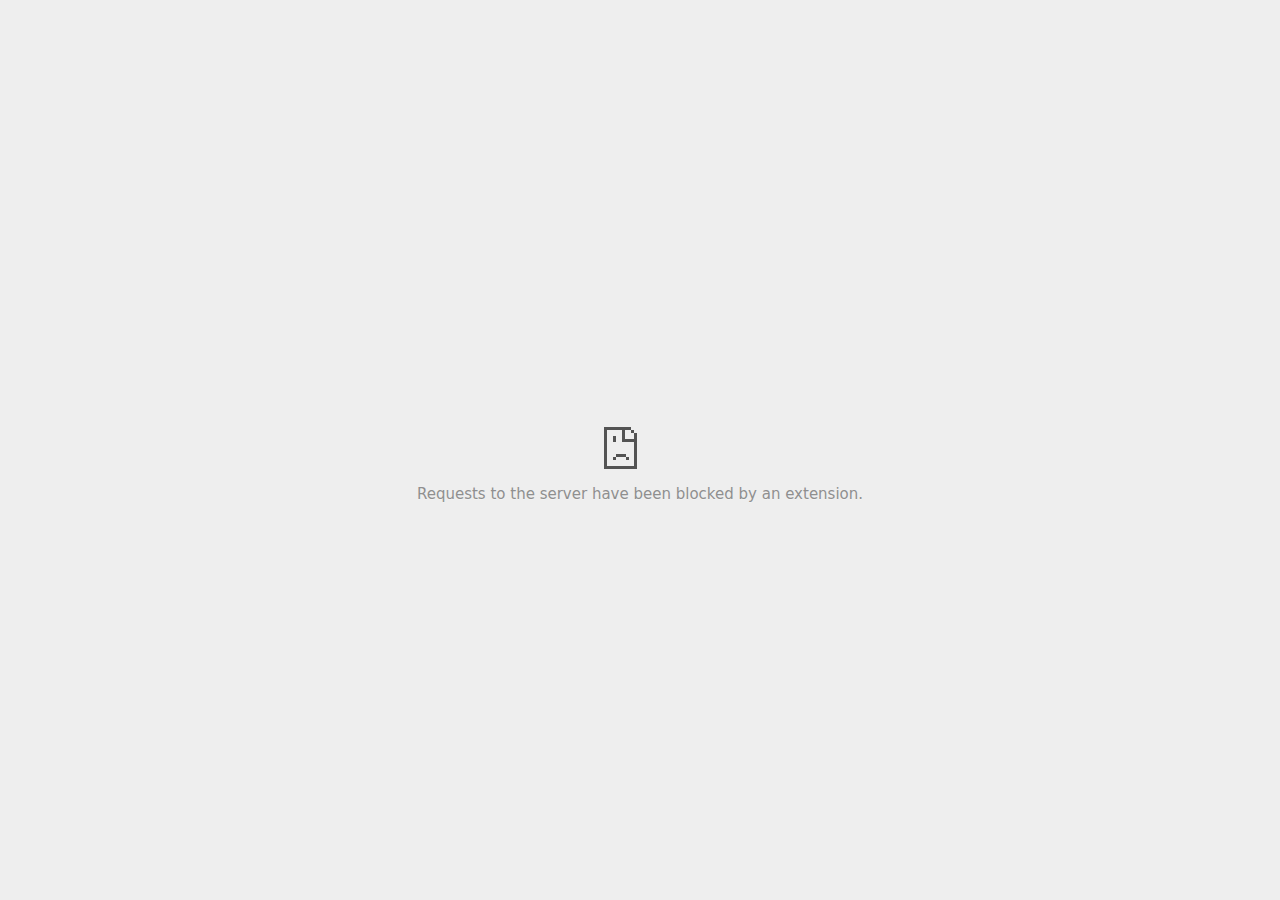
<file: static/images/print diagnal sqaure python - Google Search_files/saved_resource.html>
<!DOCTYPE html>
<!-- saved from url=(0029)chrome-error://chromewebdata/ -->
<html dir="ltr" lang="en" subframe="" i18n-processed=""><head><meta http-equiv="Content-Type" content="text/html; charset=UTF-8">
  
  <meta name="viewport" content="width=device-width, initial-scale=1.0,
                                 maximum-scale=1.0, user-scalable=no">
  <title>clients5.google.com</title>
  <style>/* Copyright 2017 The Chromium Authors. All rights reserved.
 * Use of this source code is governed by a BSD-style license that can be
 * found in the LICENSE file. */

a {
  color: rgb(88, 88, 88);
}

body {
  background-color: rgb(247, 247, 247);
  color: rgb(100, 100, 100);
}

#details-button {
  background: inherit;
  border: 0;
  float: none;
  margin: 0;
  padding: 10px 0;
  text-transform: uppercase;
}

.hidden {
  display: none;
}

html {
  -webkit-text-size-adjust: 100%;
  font-size: 125%;
}

.icon {
  background-repeat: no-repeat;
  background-size: 100%;
}</style>
  <style>/* Copyright 2014 The Chromium Authors. All rights reserved.
   Use of this source code is governed by a BSD-style license that can be
   found in the LICENSE file. */

button {
  border: 0;
  border-radius: 2px;
  box-sizing: border-box;
  color: #fff;
  cursor: pointer;
  float: right;
  font-size: .875em;
  margin: 0;
  padding: 10px 24px;
  transition: box-shadow 200ms cubic-bezier(0.4, 0, 0.2, 1);
  user-select: none;
}

[dir='rtl'] button {
  float: left;
}

.bad-clock button,
.captive-portal button,
.main-frame-blocked button,
.neterror button,
.offline button,
.ssl button {
  background: rgb(66, 133, 244);
}

button:active {
  background: rgb(50, 102, 213);
  outline: 0;
}

button:hover {
  box-shadow: 0 1px 3px rgba(0, 0, 0, .50);
}

#debugging {
  display: inline;
  overflow: auto;
}

.debugging-content {
  line-height: 1em;
  margin-bottom: 0;
  margin-top: 1em;
}

.debugging-content-fixed-width {
  display: block;
  font-family: monospace;
  font-size: 1.2em;
  margin-top: 0.5em;
}

.debugging-title {
  font-weight: bold;
}

#details {
  color: #696969;
  margin: 0 0 50px;
}

#details p:not(:first-of-type) {
  margin-top: 20px;
}

#details-button:hover {
  box-shadow: inherit;
  text-decoration: underline;
}

.error-code {
  color: #646464;
  font-size: .86667em;
  text-transform: uppercase;
}

#error-debugging-info {
  font-size: 0.8em;
}

h1 {
  color: #333;
  font-size: 1.6em;
  font-weight: normal;
  line-height: 1.25em;
  margin-bottom: 16px;
}

h2 {
  font-size: 1.2em;
  font-weight: normal;
}

.icon {
  height: 72px;
  margin: 0 0 40px;
  width: 72px;
}

input[type=checkbox] {
  opacity: 0;
}

input[type=checkbox]:focus ~ .checkbox {
  outline: -webkit-focus-ring-color auto 5px;
}

.interstitial-wrapper {
  box-sizing: border-box;
  font-size: 1em;
  line-height: 1.6em;
  margin: 14vh auto 0;
  max-width: 600px;
  width: 100%;
}

#main-message > p {
  display: inline;
}

#extended-reporting-opt-in {
  font-size: .875em;
  margin-top: 39px;
}

#extended-reporting-opt-in label {
  position: relative;
  display: flex;
  align-items: flex-start;
}

.nav-wrapper {
  margin-top: 51px;
}

.nav-wrapper::after {
  clear: both;
  content: '';
  display: table;
  width: 100%;
}

.small-link {
  color: #696969;
  font-size: .875em;
}

.checkboxes {
  flex: 0 0 24px;
}

.checkbox {
  background: transparent;
  border: 1px solid white;
  border-radius: 2px;
  display: block;
  height: 14px;
  left: 0;
  position: absolute;
  right: 0;
  top: 3px;
  width: 14px;
}

.checkbox::before {
  background: transparent;
  border: 2px solid white;
  border-right-width: 0;
  border-top-width: 0;
  content: '';
  height: 4px;
  left: 2px;
  opacity: 0;
  position: absolute;
  top: 3px;
  transform: rotate(-45deg);
  width: 9px;
}

input[type=checkbox]:checked ~ .checkbox::before {
  opacity: 1;
}

@media (max-width: 700px) {
  .interstitial-wrapper {
    padding: 0 10%;
  }

  #error-debugging-info {
    overflow: auto;
  }
}

@media (max-height: 600px) {
  .error-code {
    margin-top: 10px;
  }
}

@media (max-width: 420px) {
  button,
  [dir='rtl'] button,
  .small-link {
    float: none;
    font-size: .825em;
    font-weight: 400;
    margin: 0;
    text-transform: uppercase;
    width: 100%;
  }

  #details {
    margin: 20px 0 20px 0;
  }

  #details p:not(:first-of-type) {
    margin-top: 10px;
  }

  #details-button {
    display: block;
    margin-top: 20px;
    text-align: center;
    width: 100%;
  }

  .interstitial-wrapper {
    padding: 0 5%;
  }

  #extended-reporting-opt-in {
    margin-top: 24px;
  }

  .nav-wrapper {
    margin-top: 30px;
  }
}

/**
 * Mobile specific styling.
 * Navigation buttons are anchored to the bottom of the screen.
 * Details message replaces the top content in its own scrollable area.
 */

@media (max-width: 420px) {
  #details-button {
    border: 0;
    margin: 28px 0 0;
  }

  .secondary-button {
    -webkit-margin-end: 0;
    margin-top: 16px;
  }
}

/* Fixed nav. */
@media (min-width: 240px) and (max-width: 420px) and
       (min-height: 401px),
       (min-width: 421px) and (min-height: 240px) and
       (max-height: 560px) {
  body .nav-wrapper {
    background: #f7f7f7;
    bottom: 0;
    box-shadow: 0 -22px 40px rgb(247, 247, 247);
    margin: 0;
    max-width: 736px;
    padding-left: 0px;
    padding-right: 48px;
    position: fixed;
    z-index: 2;
  }

  .interstitial-wrapper {
    max-width: 736px;
  }

  #details,
  #main-content {
    padding-bottom: 40px;
  }

  #details {
    padding-top: 5.5vh;
  }
}

@media (max-width: 420px) and (orientation: portrait),
       (max-height: 560px) {
  body {
    margin: 0 auto;
  }

  button,
  [dir='rtl'] button,
  button.small-link {
    font-family: Roboto-Regular,Helvetica;
    font-size: .933em;
    font-weight: 600;
    margin: 6px 0;
    text-transform: uppercase;
    transform: translatez(0);
  }

  .nav-wrapper {
    box-sizing: border-box;
    padding-bottom: 8px;
    width: 100%;
  }

  .error-code {
    margin-top: 0;
  }

  #details {
    box-sizing: border-box;
    height: auto;
    margin: 0;
    opacity: 1;
    transition: opacity 250ms cubic-bezier(0.4, 0, 0.2, 1);
  }

  #details.hidden,
  #main-content.hidden {
    display: block;
    height: 0;
    opacity: 0;
    overflow: hidden;
    padding-bottom: 0;
    transition: none;
  }

  #details-button {
    padding-bottom: 16px;
    padding-top: 16px;
  }

  h1 {
    font-size: 1.5em;
    margin-bottom: 8px;
  }

  .icon {
    margin-bottom: 5.69vh;
  }

  .interstitial-wrapper {
    box-sizing: border-box;
    margin: 7vh auto 12px;
    padding: 0 24px;
    position: relative;
  }

  .interstitial-wrapper p {
    font-size: .95em;
    line-height: 1.61em;
    margin-top: 8px;
  }

  #main-content {
    margin: 0;
    transition: opacity 100ms cubic-bezier(0.4, 0, 0.2, 1);
  }

  .small-link {
    border: 0;
  }

  .suggested-left > #control-buttons,
  .suggested-right > #control-buttons {
    float: none;
    margin: 0;
  }
}

@media (min-width: 421px) and (min-height: 500px) and (max-height: 560px) {
  .interstitial-wrapper {
    margin-top: 10vh;
  }
}

@media (min-height: 400px) and (orientation:portrait) {
  .interstitial-wrapper {
    margin-bottom: 145px;
  }
}

@media (min-height: 299px) {
  .nav-wrapper {
    padding-bottom: 16px;
  }
}

@media (min-height: 500px) and (max-height: 650px) and (max-width: 414px) and
       (orientation: portrait) {
  .interstitial-wrapper {
    margin-top: 7vh;
  }
}

@media (min-height: 650px) and (max-width: 414px) and (orientation: portrait) {
  .interstitial-wrapper {
    margin-top: 10vh;
  }
}

/* Small mobile screens. No fixed nav. */
@media (max-height: 400px) and (orientation: portrait),
       (max-height: 239px) and (orientation: landscape),
       (max-width: 419px) and (max-height: 399px) {
  .interstitial-wrapper {
    display: flex;
    flex-direction: column;
    margin-bottom: 0;
  }

  #details {
    flex: 1 1 auto;
    order: 0;
  }

  #main-content {
    flex: 1 1 auto;
    order: 0;
  }

  .nav-wrapper {
    flex: 0 1 auto;
    margin-top: 8px;
    order: 1;
    padding-left: 0;
    padding-right: 0;
    position: relative;
    width: 100%;
  }
}

@media (max-width: 239px) and (orientation: portrait) {
  .nav-wrapper {
    padding-left: 0;
    padding-right: 0;
  }
}
</style>
  <style>/* Copyright 2013 The Chromium Authors. All rights reserved.
 * Use of this source code is governed by a BSD-style license that can be
 * found in the LICENSE file. */

/* Don't use the main frame div when the error is in a subframe. */
html[subframe] #main-frame-error {
  display: none;
}

/* Don't use the subframe error div when the error is in a main frame. */
html:not([subframe]) #sub-frame-error {
  display: none;
}

#diagnose-button {
  -webkit-margin-start: 0;
  float: none;
  margin-bottom: 10px;
  margin-top: 20px;
}

h1 {
  margin-top: 0;
  word-wrap: break-word;
}

h1 span {
  font-weight: 500;
}

h2 {
  color: #666;
  font-size: 1.2em;
  font-weight: normal;
  margin: 10px 0;
}

a {
  color: rgb(17, 85, 204);
  text-decoration: none;
}

.icon {
  -webkit-user-select: none;
  display: inline-block;
}

.icon-generic {
  /**
   * Can't access chrome://theme/IDR_ERROR_NETWORK_GENERIC from an untrusted
   * renderer process, so embed the resource manually.
   */
  content: -webkit-image-set(
      url([data-uri]) 1x,
      url([data-uri]) 2x);
}

.icon-offline {
  content: -webkit-image-set(
      url([data-uri]) 1x,
      url([data-uri]) 2x);
  position: relative;
}

.icon-disabled {
  content: -webkit-image-set(
      url([data-uri]) 1x,
      url([data-uri]) 2x);
  width: 112px;
}

.error-code {
  display: block;
  font-size: .8em;
}

#content-top {
  margin: 20px;
}

#help-box-inner {
  background-color: #f9f9f9;
  border-top: 1px solid #EEE;
  color: #444;
  padding: 20px;
  text-align: start;
}

.hidden {
  display: none;
}

#suggestion {
  margin-top: 15px;
}

#suggestions-list p {
  -webkit-margin-after: 0;
}

#suggestions-list ul {
  margin-top: 0;
}

.single-suggestion {
  list-style-type: none;
  padding-left: 0;
}

#short-suggestion {
  margin-top: 5px;
}

#sub-frame-error-details {

  color: #8F8F8F;

  /* Not done on mobile for performance reasons. */
  text-shadow: 0 1px 0 rgba(255,255,255,0.3);

}

[jscontent=hostName],
[jscontent=failedUrl] {
  overflow-wrap: break-word;
}

#search-container {
  /* Prevents a space between controls. */
  display: flex;
  margin-top: 20px;
}

#search-box {
  border: 1px solid #cdcdcd;
  flex-grow: 1;
  font-size: 1em;
  height: 26px;
  margin-right: 0;
  padding: 1px 9px;
}

#search-box:focus {
  border: 1px solid rgb(93, 154, 255);
  outline: none;
}

#search-button {
  border: none;
  border-bottom-left-radius: 0;
  border-top-left-radius: 0;
  box-shadow: none;
  display: flex;
  height: 30px;
  margin: 0;
  padding: 0;
  width: 60px;
}

#search-image {
  content:
      -webkit-image-set(
          url([data-uri]) 1x,
          url([data-uri]) 2x);
  margin: auto;
}

.secondary-button {
  -webkit-margin-end: 16px;
  background: #d9d9d9;
  color: #696969;
}

.snackbar {
  background: #323232;
  border-radius: 2px;
  bottom: 24px;
  box-sizing: border-box;
  color: #fff;
  font-size: .87em;
  left: 24px;
  max-width: 568px;
  min-width: 288px;
  opacity: 0;
  padding: 16px 24px 12px;
  position: fixed;
  transform: translateY(90px);
  will-change: opacity, transform;
  z-index: 999;
}

.snackbar-show {
  -webkit-animation:
    show-snackbar .25s cubic-bezier(0.0, 0.0, 0.2, 1) forwards,
    hide-snackbar .25s cubic-bezier(0.4, 0.0, 1, 1) forwards 5s;
}

@-webkit-keyframes show-snackbar {
  100% {
    opacity: 1;
    transform: translateY(0);
  }
}

@-webkit-keyframes hide-snackbar {
  0% {
    opacity: 1;
    transform: translateY(0);
  }
  100% {
    opacity: 0;
    transform: translateY(90px);
  }
}

.suggestions {
  margin-top: 18px;
}

.suggestion-header {
  font-weight: bold;
  margin-bottom: 4px;
}

.suggestion-body {
  color: #777;
}

/* Increase line height at higher resolutions. */
@media (min-width: 641px) and (min-height: 641px) {
  #help-box-inner {
    line-height: 18px;
  }
}

/* Decrease padding at low sizes. */
@media (max-width: 640px), (max-height: 640px) {
  h1 {
    margin: 0 0 15px;
  }
  #content-top {
    margin: 15px;
  }
  #help-box-inner {
    padding: 20px;
  }
  .suggestions {
    margin-top: 10px;
  }
  .suggestion-header {
    margin-bottom: 0;
  }
}

/* Don't allow overflow when in a subframe. */
html[subframe] body {
  overflow: hidden;
}

#sub-frame-error {
  -webkit-align-items: center;
  background-color: #DDD;
  display: -webkit-flex;
  -webkit-flex-flow: column;
  height: 100%;
  -webkit-justify-content: center;
  left: 0;
  position: absolute;
  text-align: center;
  top: 0;
  transition: background-color .2s ease-in-out;
  width: 100%;
}

#sub-frame-error:hover {
  background-color: #EEE;
}

#sub-frame-error .icon-generic {
  margin: 0 0 16px;
}

#sub-frame-error-details {
  margin: 0 10px;
  text-align: center;
  visibility: hidden;
}

/* Show details only when hovering. */
#sub-frame-error:hover #sub-frame-error-details {
  visibility: visible;
}

/* If the iframe is too small, always hide the error code. */
/* TODO(mmenke): See if overflow: no-display works better, once supported. */
@media (max-width: 200px), (max-height: 95px) {
  #sub-frame-error-details {
    display: none;
  }
}

/* Adjust icon for small embedded frames in apps. */
@media (max-height: 100px) {
  #sub-frame-error .icon-generic {
    height: auto;
    margin: 0;
    padding-top: 0;
    width: 25px;
  }
}

/* details-button is special; it's a <button> element that looks like a link. */
#details-button {
  box-shadow: none;
  min-width: 0;
}

/* Styles for platform dependent separation of controls and details button. */
.suggested-left > #control-buttons,
.suggested-left #stale-load-button,
.suggested-right > #details-button {
  float: left;
}

.suggested-right > #control-buttons,
.suggested-right #stale-load-button,
.suggested-left > #details-button {
  float: right;
}

.suggested-left .secondary-button {
  -webkit-margin-end: 0px;
  -webkit-margin-start: 16px;
}

#details-button.singular {
  float: none;
}

/* download-button shows both icon and text. */
#download-button {
  box-shadow: none;
  position: relative;
}

#download-button:before {
  -webkit-margin-end: 4px;
  background: -webkit-image-set(
      url([data-uri]) 1x,
      url([data-uri]) 2x)
    no-repeat;
  content: '';
  display: inline-block;
  width: 24px;
  height: 24px;
  vertical-align: middle;
}

#download-button:disabled {
  background: rgb(180, 206, 249);
  color: rgb(255, 255, 255);
}

#buttons::after {
  clear: both;
  content: '';
  display: block;
  width: 100%;
}

/* Offline page */
.offline {
  transition: -webkit-filter 1.5s cubic-bezier(0.65, 0.05, 0.36, 1),
              background-color 1.5s cubic-bezier(0.65, 0.05, 0.36, 1);
  will-change: -webkit-filter, background-color;
}

.offline #main-message > p {
  display: none;
}

.offline.inverted {
  -webkit-filter: invert(100%);
  background-color: #000;
}

.offline .interstitial-wrapper {
  color: #2b2b2b;
  font-size: 1em;
  line-height: 1.55;
  margin: 0 auto;
  max-width: 600px;
  padding-top: 100px;
  width: 100%;
}

.offline .runner-container {
  direction: ltr;
  height: 150px;
  max-width: 600px;
  overflow: hidden;
  position: absolute;
  top: 35px;
  width: 44px;
}

.offline .runner-canvas {
  height: 150px;
  max-width: 600px;
  opacity: 1;
  overflow: hidden;
  position: absolute;
  top: 0;
  z-index: 2;
}

.offline .controller {
  background: rgba(247,247,247, .1);
  height: 100vh;
  left: 0;
  position: absolute;
  top: 0;
  width: 100vw;
  z-index: 1;
}

#offline-resources {
  display: none;
}

@media (max-width: 420px) {
  .suggested-left > #control-buttons,
  .suggested-right > #control-buttons {
    float: none;
  }

  .snackbar {
    left: 0;
    bottom: 0;
    width: 100%;
    border-radius: 0;
  }
}

@media (max-height: 350px) {
  h1 {
    margin: 0 0 15px;
  }

  .icon-offline {
    margin: 0 0 10px;
  }

  .interstitial-wrapper {
    margin-top: 5%;
  }

  .nav-wrapper {
    margin-top: 30px;
  }
}

@media (min-width: 420px) and (max-width: 736px) and
       (min-height: 240px) and (max-height: 420px) and
       (orientation:landscape) {
  .interstitial-wrapper {
    margin-bottom: 100px;
  }
}

@media (min-height: 240px) and (orientation: landscape) {
  .offline .interstitial-wrapper {
    margin-bottom: 90px;
  }

  .icon-offline {
    margin-bottom: 20px;
  }
}

@media (max-height: 320px) and (orientation: landscape) {
  .icon-offline {
    margin-bottom: 0;
  }

  .offline .runner-container {
    top: 10px;
  }
}

@media (max-width: 240px) {
  button {
    padding-left: 12px;
    padding-right: 12px;
  }

  .interstitial-wrapper {
    overflow: inherit;
    padding: 0 8px;
  }
}

@media (max-width: 120px) {
  button {
    width: auto;
  }
}

.arcade-mode,
.arcade-mode .runner-container,
.arcade-mode .runner-canvas {
  image-rendering: pixelated;
  max-width: 100%;
  overflow: hidden;
}

.arcade-mode #buttons,
.arcade-mode #main-content {
  opacity: 0;
  overflow: hidden;
}

.arcade-mode .interstitial-wrapper {
  height: 100vh;
  max-width: 100%;
  overflow: hidden;
}

.arcade-mode .runner-container {
  left: 0;
  margin: auto;
  right: 0;
  transform-origin: top center;
  transition: transform 250ms cubic-bezier(0.4, 0.0, 1, 1) .4s;
  z-index: 2;
}
</style>
  <script>// Copyright 2017 The Chromium Authors. All rights reserved.
// Use of this source code is governed by a BSD-style license that can be
// found in the LICENSE file.

// This is the shared code for security interstitials. It is used for both SSL
// interstitials and Safe Browsing interstitials.

// Should match security_interstitials::SecurityInterstitialCommands
/** @enum| {string} */
var SecurityInterstitialCommandId = {
  CMD_DONT_PROCEED: 0,
  CMD_PROCEED: 1,
  // Ways for user to get more information
  CMD_SHOW_MORE_SECTION: 2,
  CMD_OPEN_HELP_CENTER: 3,
  CMD_OPEN_DIAGNOSTIC: 4,
  // Primary button actions
  CMD_RELOAD: 5,
  CMD_OPEN_DATE_SETTINGS: 6,
  CMD_OPEN_LOGIN: 7,
  // Safe Browsing Extended Reporting
  CMD_DO_REPORT: 8,
  CMD_DONT_REPORT: 9,
  CMD_OPEN_REPORTING_PRIVACY: 10,
  CMD_OPEN_WHITEPAPER: 11,
  // Report a phishing error.
  CMD_REPORT_PHISHING_ERROR: 12
};

var HIDDEN_CLASS = 'hidden';

/**
 * A convenience method for sending commands to the parent page.
 * @param {string} cmd  The command to send.
 */
function sendCommand(cmd) {
// 
  window.domAutomationController.send(cmd);
// 
// 
}

/**
 * Call this to stop clicks on <a href="#"> links from scrolling to the top of
 * the page (and possibly showing a # in the link).
 */
function preventDefaultOnPoundLinkClicks() {
  document.addEventListener('click', function(e) {
    var anchor = findAncestor(/** @type {Node} */ (e.target), function(el) {
      return el.tagName == 'A';
    });
    // Use getAttribute() to prevent URL normalization.
    if (anchor && anchor.getAttribute('href') == '#')
      e.preventDefault();
  });
}
</script>
  <script>// Copyright 2015 The Chromium Authors. All rights reserved.
// Use of this source code is governed by a BSD-style license that can be
// found in the LICENSE file.

var mobileNav = false;

/**
 * For small screen mobile the navigation buttons are moved
 * below the advanced text.
 */
function onResize() {
  var helpOuterBox = document.querySelector('#details');
  var mainContent = document.querySelector('#main-content');
  var mediaQuery = '(min-width: 240px) and (max-width: 420px) and ' +
      '(min-height: 401px), ' +
      '(max-height: 560px) and (min-height: 240px) and ' +
      '(min-width: 421px)';

  var detailsHidden = helpOuterBox.classList.contains(HIDDEN_CLASS);
  var runnerContainer = document.querySelector('.runner-container');

  // Check for change in nav status.
  if (mobileNav != window.matchMedia(mediaQuery).matches) {
    mobileNav = !mobileNav;

    // Handle showing the top content / details sections according to state.
    if (mobileNav) {
      mainContent.classList.toggle(HIDDEN_CLASS, !detailsHidden);
      helpOuterBox.classList.toggle(HIDDEN_CLASS, detailsHidden);
      if (runnerContainer) {
        runnerContainer.classList.toggle(HIDDEN_CLASS, !detailsHidden);
      }
    } else if (!detailsHidden) {
      // Non mobile nav with visible details.
      mainContent.classList.remove(HIDDEN_CLASS);
      helpOuterBox.classList.remove(HIDDEN_CLASS);
      if (runnerContainer) {
        runnerContainer.classList.remove(HIDDEN_CLASS);
      }
    }
  }
}

function setupMobileNav() {
  window.addEventListener('resize', onResize);
  onResize();
}

document.addEventListener('DOMContentLoaded', setupMobileNav);
</script>
  <script>// Copyright 2013 The Chromium Authors. All rights reserved.
// Use of this source code is governed by a BSD-style license that can be
// found in the LICENSE file.

function toggleHelpBox() {
  var helpBoxOuter = document.getElementById('details');
  helpBoxOuter.classList.toggle(HIDDEN_CLASS);
  var detailsButton = document.getElementById('details-button');
  if (helpBoxOuter.classList.contains(HIDDEN_CLASS))
    detailsButton.innerText = detailsButton.detailsText;
  else
    detailsButton.innerText = detailsButton.hideDetailsText;

  // Details appears over the main content on small screens.
  if (mobileNav) {
    document.getElementById('main-content').classList.toggle(HIDDEN_CLASS);
    var runnerContainer = document.querySelector('.runner-container');
    if (runnerContainer) {
      runnerContainer.classList.toggle(HIDDEN_CLASS);
    }
  }
}

function diagnoseErrors() {
// 
    if (window.errorPageController)
      errorPageController.diagnoseErrorsButtonClick();
// 
// 
}

// Subframes use a different layout but the same html file.  This is to make it
// easier to support platforms that load the error page via different
// mechanisms (Currently just iOS).
if (window.top.location != window.location)
  document.documentElement.setAttribute('subframe', '');

// Re-renders the error page using |strings| as the dictionary of values.
// Used by NetErrorTabHelper to update DNS error pages with probe results.
function updateForDnsProbe(strings) {
  var context = new JsEvalContext(strings);
  jstProcess(context, document.getElementById('t'));
}

// Given the classList property of an element, adds an icon class to the list
// and removes the previously-
function updateIconClass(classList, newClass) {
  var oldClass;

  if (classList.hasOwnProperty('last_icon_class')) {
    oldClass = classList['last_icon_class'];
    if (oldClass == newClass)
      return;
  }

  classList.add(newClass);
  if (oldClass !== undefined)
    classList.remove(oldClass);

  classList['last_icon_class'] = newClass;

  if (newClass == 'icon-offline') {
    document.body.classList.add('offline');
    new Runner('.interstitial-wrapper');
  } else {
    document.body.classList.add('neterror');
  }
}

// Does a search using |baseSearchUrl| and the text in the search box.
function search(baseSearchUrl) {
  var searchTextNode = document.getElementById('search-box');
  document.location = baseSearchUrl + searchTextNode.value;
  return false;
}

// Use to track clicks on elements generated by the navigation correction
// service.  If |trackingId| is negative, the element does not come from the
// correction service.
function trackClick(trackingId) {
  // This can't be done with XHRs because XHRs are cancelled on navigation
  // start, and because these are cross-site requests.
  if (trackingId >= 0 && errorPageController)
    errorPageController.trackClick(trackingId);
}

// Called when an <a> tag generated by the navigation correction service is
// clicked.  Separate function from trackClick so the resources don't have to
// be updated if new data is added to jstdata.
function linkClicked(jstdata) {
  trackClick(jstdata.trackingId);
}

// Implements button clicks.  This function is needed during the transition
// between implementing these in trunk chromium and implementing them in
// iOS.
function reloadButtonClick(url) {
  if (window.errorPageController) {
    errorPageController.reloadButtonClick();
  } else {
    location = url;
  }
}

function showSavedCopyButtonClick() {
  if (window.errorPageController) {
    errorPageController.showSavedCopyButtonClick();
  }
}

function downloadButtonClick() {
  if (window.errorPageController) {
    errorPageController.downloadButtonClick();
    var downloadButton = document.getElementById('download-button');
    downloadButton.disabled = true;
    downloadButton.textContent = downloadButton.disabledText;
  }
}

function detailsButtonClick() {
  if (window.errorPageController)
    errorPageController.detailsButtonClick();
}

/**
 * Replace the reload button with the Google cached copy suggestion.
 */
function setUpCachedButton(buttonStrings) {
  var reloadButton = document.getElementById('reload-button');

  reloadButton.textContent = buttonStrings.msg;
  var url = buttonStrings.cacheUrl;
  var trackingId = buttonStrings.trackingId;
  reloadButton.onclick = function(e) {
    e.preventDefault();
    trackClick(trackingId);
    if (window.errorPageController) {
      errorPageController.trackCachedCopyButtonClick();
    }
    location = url;
  };
  reloadButton.style.display = '';
  document.getElementById('control-buttons').hidden = false;
}

var primaryControlOnLeft = true;
// 
primaryControlOnLeft = false;
// 

function onDocumentLoad() {
  var controlButtonDiv = document.getElementById('control-buttons');
  var reloadButton = document.getElementById('reload-button');
  var detailsButton = document.getElementById('details-button');
  var showSavedCopyButton = document.getElementById('show-saved-copy-button');
  var downloadButton = document.getElementById('download-button');

  var reloadButtonVisible = loadTimeData.valueExists('reloadButton') &&
      loadTimeData.getValue('reloadButton').msg;
  var showSavedCopyButtonVisible =
      loadTimeData.valueExists('showSavedCopyButton') &&
      loadTimeData.getValue('showSavedCopyButton').msg;
  var downloadButtonVisible =
      loadTimeData.valueExists('downloadButton') &&
      loadTimeData.getValue('downloadButton').msg;

  var primaryButton, secondaryButton;
  if (showSavedCopyButton.primary) {
    primaryButton = showSavedCopyButton;
    secondaryButton = reloadButton;
  } else {
    primaryButton = reloadButton;
    secondaryButton = showSavedCopyButton;
  }

  // Sets up the proper button layout for the current platform.
  if (primaryControlOnLeft) {
    buttons.classList.add('suggested-left');
    controlButtonDiv.insertBefore(secondaryButton, primaryButton);
  } else {
    buttons.classList.add('suggested-right');
    controlButtonDiv.insertBefore(primaryButton, secondaryButton);
  }

  // Check for Google cached copy suggestion.
  if (loadTimeData.valueExists('cacheButton')) {
    setUpCachedButton(loadTimeData.getValue('cacheButton'));
  }

  if (reloadButton.style.display == 'none' &&
      showSavedCopyButton.style.display == 'none' &&
      downloadButton.style.display == 'none') {
    detailsButton.classList.add('singular');
  }

  // Show control buttons.
  if (reloadButtonVisible || showSavedCopyButtonVisible ||
      downloadButtonVisible) {
    controlButtonDiv.hidden = false;

    // Set the secondary button state in the cases of two call to actions.
    if ((reloadButtonVisible || downloadButtonVisible) &&
        showSavedCopyButtonVisible) {
      secondaryButton.classList.add('secondary-button');
    }
  }
}

document.addEventListener('DOMContentLoaded', onDocumentLoad);
</script>
  <script>// Copyright (c) 2014 The Chromium Authors. All rights reserved.
// Use of this source code is governed by a BSD-style license that can be
// found in the LICENSE file.
(function() {
'use strict';
/**
 * T-Rex runner.
 * @param {string} outerContainerId Outer containing element id.
 * @param {Object} opt_config
 * @constructor
 * @export
 */
function Runner(outerContainerId, opt_config) {
  // Singleton
  if (Runner.instance_) {
    return Runner.instance_;
  }
  Runner.instance_ = this;

  this.outerContainerEl = document.querySelector(outerContainerId);
  this.containerEl = null;
  this.snackbarEl = null;

  this.config = opt_config || Runner.config;
  // Logical dimensions of the container.
  this.dimensions = Runner.defaultDimensions;

  this.canvas = null;
  this.canvasCtx = null;

  this.tRex = null;

  this.distanceMeter = null;
  this.distanceRan = 0;

  this.highestScore = 0;

  this.time = 0;
  this.runningTime = 0;
  this.msPerFrame = 1000 / FPS;
  this.currentSpeed = this.config.SPEED;

  this.obstacles = [];

  this.activated = false; // Whether the easter egg has been activated.
  this.playing = false; // Whether the game is currently in play state.
  this.crashed = false;
  this.paused = false;
  this.inverted = false;
  this.invertTimer = 0;
  this.resizeTimerId_ = null;

  this.playCount = 0;

  // Sound FX.
  this.audioBuffer = null;
  this.soundFx = {};

  // Global web audio context for playing sounds.
  this.audioContext = null;

  // Images.
  this.images = {};
  this.imagesLoaded = 0;

  if (this.isDisabled()) {
    this.setupDisabledRunner();
  } else {
    this.loadImages();
  }
}
window['Runner'] = Runner;


/**
 * Default game width.
 * @const
 */
var DEFAULT_WIDTH = 600;

/**
 * Frames per second.
 * @const
 */
var FPS = 60;

/** @const */
var IS_HIDPI = window.devicePixelRatio > 1;

/** @const */
var IS_IOS = /iPad|iPhone|iPod/.test(window.navigator.platform);

/** @const */
var IS_MOBILE = /Android/.test(window.navigator.userAgent) || IS_IOS;

/** @const */
var IS_TOUCH_ENABLED = 'ontouchstart' in window;

/** @const */
var ARCADE_MODE_URL = 'chrome://dino/';

/**
 * Default game configuration.
 * @enum {number}
 */
Runner.config = {
  ACCELERATION: 0.001,
  BG_CLOUD_SPEED: 0.2,
  BOTTOM_PAD: 10,
  CLEAR_TIME: 3000,
  CLOUD_FREQUENCY: 0.5,
  GAMEOVER_CLEAR_TIME: 750,
  GAP_COEFFICIENT: 0.6,
  GRAVITY: 0.6,
  INITIAL_JUMP_VELOCITY: 12,
  INVERT_FADE_DURATION: 12000,
  INVERT_DISTANCE: 700,
  MAX_BLINK_COUNT: 3,
  MAX_CLOUDS: 6,
  MAX_OBSTACLE_LENGTH: 3,
  MAX_OBSTACLE_DUPLICATION: 2,
  MAX_SPEED: 13,
  MIN_JUMP_HEIGHT: 35,
  MOBILE_SPEED_COEFFICIENT: 1.2,
  RESOURCE_TEMPLATE_ID: 'audio-resources',
  SPEED: 6,
  SPEED_DROP_COEFFICIENT: 3,
  ARCADE_MODE_INITIAL_TOP_POSITION: 35,
  ARCADE_MODE_TOP_POSITION_PERCENT: 0.1
};


/**
 * Default dimensions.
 * @enum {string}
 */
Runner.defaultDimensions = {
  WIDTH: DEFAULT_WIDTH,
  HEIGHT: 150
};


/**
 * CSS class names.
 * @enum {string}
 */
Runner.classes = {
  ARCADE_MODE: 'arcade-mode',
  CANVAS: 'runner-canvas',
  CONTAINER: 'runner-container',
  CRASHED: 'crashed',
  ICON: 'icon-offline',
  INVERTED: 'inverted',
  SNACKBAR: 'snackbar',
  SNACKBAR_SHOW: 'snackbar-show',
  TOUCH_CONTROLLER: 'controller'
};


/**
 * Sprite definition layout of the spritesheet.
 * @enum {Object}
 */
Runner.spriteDefinition = {
  LDPI: {
    CACTUS_LARGE: {x: 332, y: 2},
    CACTUS_SMALL: {x: 228, y: 2},
    CLOUD: {x: 86, y: 2},
    HORIZON: {x: 2, y: 54},
    MOON: {x: 484, y: 2},
    PTERODACTYL: {x: 134, y: 2},
    RESTART: {x: 2, y: 2},
    TEXT_SPRITE: {x: 655, y: 2},
    TREX: {x: 848, y: 2},
    STAR: {x: 645, y: 2}
  },
  HDPI: {
    CACTUS_LARGE: {x: 652, y: 2},
    CACTUS_SMALL: {x: 446, y: 2},
    CLOUD: {x: 166, y: 2},
    HORIZON: {x: 2, y: 104},
    MOON: {x: 954, y: 2},
    PTERODACTYL: {x: 260, y: 2},
    RESTART: {x: 2, y: 2},
    TEXT_SPRITE: {x: 1294, y: 2},
    TREX: {x: 1678, y: 2},
    STAR: {x: 1276, y: 2}
  }
};


/**
 * Sound FX. Reference to the ID of the audio tag on interstitial page.
 * @enum {string}
 */
Runner.sounds = {
  BUTTON_PRESS: 'offline-sound-press',
  HIT: 'offline-sound-hit',
  SCORE: 'offline-sound-reached'
};


/**
 * Key code mapping.
 * @enum {Object}
 */
Runner.keycodes = {
  JUMP: {'38': 1, '32': 1},  // Up, spacebar
  DUCK: {'40': 1},  // Down
  RESTART: {'13': 1}  // Enter
};


/**
 * Runner event names.
 * @enum {string}
 */
Runner.events = {
  ANIM_END: 'webkitAnimationEnd',
  CLICK: 'click',
  KEYDOWN: 'keydown',
  KEYUP: 'keyup',
  MOUSEDOWN: 'mousedown',
  MOUSEUP: 'mouseup',
  RESIZE: 'resize',
  TOUCHEND: 'touchend',
  TOUCHSTART: 'touchstart',
  VISIBILITY: 'visibilitychange',
  BLUR: 'blur',
  FOCUS: 'focus',
  LOAD: 'load'
};

Runner.prototype = {
  /**
   * Whether the easter egg has been disabled. CrOS enterprise enrolled devices.
   * @return {boolean}
   */
  isDisabled: function() {
    return loadTimeData && loadTimeData.valueExists('disabledEasterEgg');
  },

  /**
   * For disabled instances, set up a snackbar with the disabled message.
   */
  setupDisabledRunner: function() {
    this.containerEl = document.createElement('div');
    this.containerEl.className = Runner.classes.SNACKBAR;
    this.containerEl.textContent = loadTimeData.getValue('disabledEasterEgg');
    this.outerContainerEl.appendChild(this.containerEl);

    // Show notification when the activation key is pressed.
    document.addEventListener(Runner.events.KEYDOWN, function(e) {
      if (Runner.keycodes.JUMP[e.keyCode]) {
        this.containerEl.classList.add(Runner.classes.SNACKBAR_SHOW);
        document.querySelector('.icon').classList.add('icon-disabled');
      }
    }.bind(this));
  },

  /**
   * Setting individual settings for debugging.
   * @param {string} setting
   * @param {*} value
   */
  updateConfigSetting: function(setting, value) {
    if (setting in this.config && value != undefined) {
      this.config[setting] = value;

      switch (setting) {
        case 'GRAVITY':
        case 'MIN_JUMP_HEIGHT':
        case 'SPEED_DROP_COEFFICIENT':
          this.tRex.config[setting] = value;
          break;
        case 'INITIAL_JUMP_VELOCITY':
          this.tRex.setJumpVelocity(value);
          break;
        case 'SPEED':
          this.setSpeed(value);
          break;
      }
    }
  },

  /**
   * Cache the appropriate image sprite from the page and get the sprite sheet
   * definition.
   */
  loadImages: function() {
    if (IS_HIDPI) {
      Runner.imageSprite = document.getElementById('offline-resources-2x');
      this.spriteDef = Runner.spriteDefinition.HDPI;
    } else {
      Runner.imageSprite = document.getElementById('offline-resources-1x');
      this.spriteDef = Runner.spriteDefinition.LDPI;
    }

    if (Runner.imageSprite.complete) {
      this.init();
    } else {
      // If the images are not yet loaded, add a listener.
      Runner.imageSprite.addEventListener(Runner.events.LOAD,
          this.init.bind(this));
    }
  },

  /**
   * Load and decode base 64 encoded sounds.
   */
  loadSounds: function() {
    if (!IS_IOS) {
      this.audioContext = new AudioContext();

      var resourceTemplate =
          document.getElementById(this.config.RESOURCE_TEMPLATE_ID).content;

      for (var sound in Runner.sounds) {
        var soundSrc =
            resourceTemplate.getElementById(Runner.sounds[sound]).src;
        soundSrc = soundSrc.substr(soundSrc.indexOf(',') + 1);
        var buffer = decodeBase64ToArrayBuffer(soundSrc);

        // Async, so no guarantee of order in array.
        this.audioContext.decodeAudioData(buffer, function(index, audioData) {
            this.soundFx[index] = audioData;
          }.bind(this, sound));
      }
    }
  },

  /**
   * Sets the game speed. Adjust the speed accordingly if on a smaller screen.
   * @param {number} opt_speed
   */
  setSpeed: function(opt_speed) {
    var speed = opt_speed || this.currentSpeed;

    // Reduce the speed on smaller mobile screens.
    if (this.dimensions.WIDTH < DEFAULT_WIDTH) {
      var mobileSpeed = speed * this.dimensions.WIDTH / DEFAULT_WIDTH *
          this.config.MOBILE_SPEED_COEFFICIENT;
      this.currentSpeed = mobileSpeed > speed ? speed : mobileSpeed;
    } else if (opt_speed) {
      this.currentSpeed = opt_speed;
    }
  },

  /**
   * Game initialiser.
   */
  init: function() {
    // Hide the static icon.
    document.querySelector('.' + Runner.classes.ICON).style.visibility =
        'hidden';

    this.adjustDimensions();
    this.setSpeed();

    this.containerEl = document.createElement('div');
    this.containerEl.className = Runner.classes.CONTAINER;

    // Player canvas container.
    this.canvas = createCanvas(this.containerEl, this.dimensions.WIDTH,
        this.dimensions.HEIGHT, Runner.classes.PLAYER);

    this.canvasCtx = this.canvas.getContext('2d');
    this.canvasCtx.fillStyle = '#f7f7f7';
    this.canvasCtx.fill();
    Runner.updateCanvasScaling(this.canvas);

    // Horizon contains clouds, obstacles and the ground.
    this.horizon = new Horizon(this.canvas, this.spriteDef, this.dimensions,
        this.config.GAP_COEFFICIENT);

    // Distance meter
    this.distanceMeter = new DistanceMeter(this.canvas,
          this.spriteDef.TEXT_SPRITE, this.dimensions.WIDTH);

    // Draw t-rex
    this.tRex = new Trex(this.canvas, this.spriteDef.TREX);

    this.outerContainerEl.appendChild(this.containerEl);

    if (IS_MOBILE) {
      this.createTouchController();
    }

    this.startListening();
    this.update();

    window.addEventListener(Runner.events.RESIZE,
        this.debounceResize.bind(this));
  },

  /**
   * Create the touch controller. A div that covers whole screen.
   */
  createTouchController: function() {
    this.touchController = document.createElement('div');
    this.touchController.className = Runner.classes.TOUCH_CONTROLLER;
  },

  /**
   * Debounce the resize event.
   */
  debounceResize: function() {
    if (!this.resizeTimerId_) {
      this.resizeTimerId_ =
          setInterval(this.adjustDimensions.bind(this), 250);
    }
  },

  /**
   * Adjust game space dimensions on resize.
   */
  adjustDimensions: function() {
    clearInterval(this.resizeTimerId_);
    this.resizeTimerId_ = null;

    var boxStyles = window.getComputedStyle(this.outerContainerEl);
    var padding = Number(boxStyles.paddingLeft.substr(0,
        boxStyles.paddingLeft.length - 2));

    this.dimensions.WIDTH = this.outerContainerEl.offsetWidth - padding * 2;
    if (this.isArcadeMode()) {
      this.dimensions.WIDTH = Math.min(DEFAULT_WIDTH, this.dimensions.WIDTH);
      if (this.activated) {
        this.setArcadeModeContainerScale();
      }
    }

    // Redraw the elements back onto the canvas.
    if (this.canvas) {
      this.canvas.width = this.dimensions.WIDTH;
      this.canvas.height = this.dimensions.HEIGHT;

      Runner.updateCanvasScaling(this.canvas);

      this.distanceMeter.calcXPos(this.dimensions.WIDTH);
      this.clearCanvas();
      this.horizon.update(0, 0, true);
      this.tRex.update(0);

      // Outer container and distance meter.
      if (this.playing || this.crashed || this.paused) {
        this.containerEl.style.width = this.dimensions.WIDTH + 'px';
        this.containerEl.style.height = this.dimensions.HEIGHT + 'px';
        this.distanceMeter.update(0, Math.ceil(this.distanceRan));
        this.stop();
      } else {
        this.tRex.draw(0, 0);
      }

      // Game over panel.
      if (this.crashed && this.gameOverPanel) {
        this.gameOverPanel.updateDimensions(this.dimensions.WIDTH);
        this.gameOverPanel.draw();
      }
    }
  },

  /**
   * Play the game intro.
   * Canvas container width expands out to the full width.
   */
  playIntro: function() {
    if (!this.activated && !this.crashed) {
      this.playingIntro = true;
      this.tRex.playingIntro = true;

      // CSS animation definition.
      var keyframes = '@-webkit-keyframes intro { ' +
            'from { width:' + Trex.config.WIDTH + 'px }' +
            'to { width: ' + this.dimensions.WIDTH + 'px }' +
          '}';
      document.styleSheets[0].insertRule(keyframes, 0);

      this.containerEl.addEventListener(Runner.events.ANIM_END,
          this.startGame.bind(this));

      this.containerEl.style.webkitAnimation = 'intro .4s ease-out 1 both';
      this.containerEl.style.width = this.dimensions.WIDTH + 'px';

      if (this.touchController) {
        this.outerContainerEl.appendChild(this.touchController);
      }
      this.playing = true;
      this.activated = true;
    } else if (this.crashed) {
      this.restart();
    }
  },


  /**
   * Update the game status to started.
   */
  startGame: function() {
    if (this.isArcadeMode()) {
      this.setArcadeMode();
    }
    this.runningTime = 0;
    this.playingIntro = false;
    this.tRex.playingIntro = false;
    this.containerEl.style.webkitAnimation = '';
    this.playCount++;

    // Handle tabbing off the page. Pause the current game.
    document.addEventListener(Runner.events.VISIBILITY,
          this.onVisibilityChange.bind(this));

    window.addEventListener(Runner.events.BLUR,
          this.onVisibilityChange.bind(this));

    window.addEventListener(Runner.events.FOCUS,
          this.onVisibilityChange.bind(this));
  },

  clearCanvas: function() {
    this.canvasCtx.clearRect(0, 0, this.dimensions.WIDTH,
        this.dimensions.HEIGHT);
  },

  /**
   * Update the game frame and schedules the next one.
   */
  update: function() {
    this.updatePending = false;

    var now = getTimeStamp();
    var deltaTime = now - (this.time || now);
    this.time = now;

    if (this.playing) {
      this.clearCanvas();

      if (this.tRex.jumping) {
        this.tRex.updateJump(deltaTime);
      }

      this.runningTime += deltaTime;
      var hasObstacles = this.runningTime > this.config.CLEAR_TIME;

      // First jump triggers the intro.
      if (this.tRex.jumpCount == 1 && !this.playingIntro) {
        this.playIntro();
      }

      // The horizon doesn't move until the intro is over.
      if (this.playingIntro) {
        this.horizon.update(0, this.currentSpeed, hasObstacles);
      } else {
        deltaTime = !this.activated ? 0 : deltaTime;
        this.horizon.update(deltaTime, this.currentSpeed, hasObstacles,
            this.inverted);
      }

      // Check for collisions.
      var collision = hasObstacles &&
          checkForCollision(this.horizon.obstacles[0], this.tRex);

      if (!collision) {
        this.distanceRan += this.currentSpeed * deltaTime / this.msPerFrame;

        if (this.currentSpeed < this.config.MAX_SPEED) {
          this.currentSpeed += this.config.ACCELERATION;
        }
      } else {
        this.gameOver();
      }

      var playAchievementSound = this.distanceMeter.update(deltaTime,
          Math.ceil(this.distanceRan));

      if (playAchievementSound) {
        this.playSound(this.soundFx.SCORE);
      }

      // Night mode.
      if (this.invertTimer > this.config.INVERT_FADE_DURATION) {
        this.invertTimer = 0;
        this.invertTrigger = false;
        this.invert();
      } else if (this.invertTimer) {
        this.invertTimer += deltaTime;
      } else {
        var actualDistance =
            this.distanceMeter.getActualDistance(Math.ceil(this.distanceRan));

        if (actualDistance > 0) {
          this.invertTrigger = !(actualDistance %
              this.config.INVERT_DISTANCE);

          if (this.invertTrigger && this.invertTimer === 0) {
            this.invertTimer += deltaTime;
            this.invert();
          }
        }
      }
    }

    if (this.playing || (!this.activated &&
        this.tRex.blinkCount < Runner.config.MAX_BLINK_COUNT)) {
      this.tRex.update(deltaTime);
      this.scheduleNextUpdate();
    }
  },

  /**
   * Event handler.
   */
  handleEvent: function(e) {
    return (function(evtType, events) {
      switch (evtType) {
        case events.KEYDOWN:
        case events.TOUCHSTART:
        case events.MOUSEDOWN:
          this.onKeyDown(e);
          break;
        case events.KEYUP:
        case events.TOUCHEND:
        case events.MOUSEUP:
          this.onKeyUp(e);
          break;
      }
    }.bind(this))(e.type, Runner.events);
  },

  /**
   * Bind relevant key / mouse / touch listeners.
   */
  startListening: function() {
    // Keys.
    document.addEventListener(Runner.events.KEYDOWN, this);
    document.addEventListener(Runner.events.KEYUP, this);

    if (IS_MOBILE) {
      // Mobile only touch devices.
      this.touchController.addEventListener(Runner.events.TOUCHSTART, this);
      this.touchController.addEventListener(Runner.events.TOUCHEND, this);
      this.containerEl.addEventListener(Runner.events.TOUCHSTART, this);
    } else {
      // Mouse.
      document.addEventListener(Runner.events.MOUSEDOWN, this);
      document.addEventListener(Runner.events.MOUSEUP, this);
    }
  },

  /**
   * Remove all listeners.
   */
  stopListening: function() {
    document.removeEventListener(Runner.events.KEYDOWN, this);
    document.removeEventListener(Runner.events.KEYUP, this);

    if (IS_MOBILE) {
      this.touchController.removeEventListener(Runner.events.TOUCHSTART, this);
      this.touchController.removeEventListener(Runner.events.TOUCHEND, this);
      this.containerEl.removeEventListener(Runner.events.TOUCHSTART, this);
    } else {
      document.removeEventListener(Runner.events.MOUSEDOWN, this);
      document.removeEventListener(Runner.events.MOUSEUP, this);
    }
  },

  /**
   * Process keydown.
   * @param {Event} e
   */
  onKeyDown: function(e) {
    // Prevent native page scrolling whilst tapping on mobile.
    if (IS_MOBILE && this.playing) {
      e.preventDefault();
    }

    if (!this.crashed && !this.paused) {
      if (Runner.keycodes.JUMP[e.keyCode] ||
          e.type == Runner.events.TOUCHSTART) {
        e.preventDefault();
        // Starting the game for the first time.
        if (!this.playing) {
          this.loadSounds();
          this.playing = true;
          this.update();
          if (window.errorPageController) {
            errorPageController.trackEasterEgg();
          }
        }
        // Start jump.
        if (!this.tRex.jumping && !this.tRex.ducking) {
          this.playSound(this.soundFx.BUTTON_PRESS);
          this.tRex.startJump(this.currentSpeed);
        }
      } else if (this.playing && Runner.keycodes.DUCK[e.keyCode]) {
        e.preventDefault();
        if (this.tRex.jumping) {
          // Speed drop, activated only when jump key is not pressed.
          this.tRex.setSpeedDrop();
        } else if (!this.tRex.jumping && !this.tRex.ducking) {
          // Duck.
          this.tRex.setDuck(true);
        }
      }
    } else if (this.crashed && e.type == Runner.events.TOUCHSTART &&
        e.currentTarget == this.containerEl) {
      this.restart();
    }
  },


  /**
   * Process key up.
   * @param {Event} e
   */
  onKeyUp: function(e) {
    var keyCode = String(e.keyCode);
    var isjumpKey = Runner.keycodes.JUMP[keyCode] ||
       e.type == Runner.events.TOUCHEND ||
       e.type == Runner.events.MOUSEDOWN;

    if (this.isRunning() && isjumpKey) {
      this.tRex.endJump();
    } else if (Runner.keycodes.DUCK[keyCode]) {
      this.tRex.speedDrop = false;
      this.tRex.setDuck(false);
    } else if (this.crashed) {
      // Check that enough time has elapsed before allowing jump key to restart.
      var deltaTime = getTimeStamp() - this.time;

      if (Runner.keycodes.RESTART[keyCode] || this.isLeftClickOnCanvas(e) ||
          (deltaTime >= this.config.GAMEOVER_CLEAR_TIME &&
          Runner.keycodes.JUMP[keyCode])) {
        this.restart();
      }
    } else if (this.paused && isjumpKey) {
      // Reset the jump state
      this.tRex.reset();
      this.play();
    }
  },

  /**
   * Returns whether the event was a left click on canvas.
   * On Windows right click is registered as a click.
   * @param {Event} e
   * @return {boolean}
   */
  isLeftClickOnCanvas: function(e) {
    return e.button != null && e.button < 2 &&
        e.type == Runner.events.MOUSEUP && e.target == this.canvas;
  },

  /**
   * RequestAnimationFrame wrapper.
   */
  scheduleNextUpdate: function() {
    if (!this.updatePending) {
      this.updatePending = true;
      this.raqId = requestAnimationFrame(this.update.bind(this));
    }
  },

  /**
   * Whether the game is running.
   * @return {boolean}
   */
  isRunning: function() {
    return !!this.raqId;
  },

  /**
   * Game over state.
   */
  gameOver: function() {
    this.playSound(this.soundFx.HIT);
    vibrate(200);

    this.stop();
    this.crashed = true;
    this.distanceMeter.achievement = false;

    this.tRex.update(100, Trex.status.CRASHED);

    // Game over panel.
    if (!this.gameOverPanel) {
      this.gameOverPanel = new GameOverPanel(this.canvas,
          this.spriteDef.TEXT_SPRITE, this.spriteDef.RESTART,
          this.dimensions);
    } else {
      this.gameOverPanel.draw();
    }

    // Update the high score.
    if (this.distanceRan > this.highestScore) {
      this.highestScore = Math.ceil(this.distanceRan);
      this.distanceMeter.setHighScore(this.highestScore);
    }

    // Reset the time clock.
    this.time = getTimeStamp();
  },

  stop: function() {
    this.playing = false;
    this.paused = true;
    cancelAnimationFrame(this.raqId);
    this.raqId = 0;
  },

  play: function() {
    if (!this.crashed) {
      this.playing = true;
      this.paused = false;
      this.tRex.update(0, Trex.status.RUNNING);
      this.time = getTimeStamp();
      this.update();
    }
  },

  restart: function() {
    if (!this.raqId) {
      this.playCount++;
      this.runningTime = 0;
      this.playing = true;
      this.paused = false;
      this.crashed = false;
      this.distanceRan = 0;
      this.setSpeed(this.config.SPEED);
      this.time = getTimeStamp();
      this.containerEl.classList.remove(Runner.classes.CRASHED);
      this.clearCanvas();
      this.distanceMeter.reset(this.highestScore);
      this.horizon.reset();
      this.tRex.reset();
      this.playSound(this.soundFx.BUTTON_PRESS);
      this.invert(true);
      this.update();
    }
  },

  /**
   * Whether the game should go into arcade mode.
   * @return {boolean}
   */
  isArcadeMode: function() {
    return document.title == ARCADE_MODE_URL;
  },

  /**
   * Hides offline messaging for a fullscreen game only experience.
   */
  setArcadeMode: function() {
    document.body.classList.add(Runner.classes.ARCADE_MODE);
    this.setArcadeModeContainerScale();
  },

  /**
   * Sets the scaling for arcade mode.
   */
  setArcadeModeContainerScale: function() {
    var windowHeight = window.innerHeight;
    var scaleHeight = windowHeight / this.dimensions.HEIGHT;
    var scaleWidth = window.innerWidth / this.dimensions.WIDTH;
    var scale = Math.max(1, Math.min(scaleHeight, scaleWidth));
    var scaledCanvasHeight = this.dimensions.HEIGHT * scale;
    // Positions the game container at 10% of the available vertical window
    // height minus the game container height.
    var translateY = Math.ceil(Math.max(0, (windowHeight - scaledCanvasHeight -
        Runner.config.ARCADE_MODE_INITIAL_TOP_POSITION) *
        Runner.config.ARCADE_MODE_TOP_POSITION_PERCENT)) *
        window.devicePixelRatio;
    this.containerEl.style.transform = 'scale(' + scale + ') translateY(' +
        translateY + 'px)';
  },

  /**
   * Pause the game if the tab is not in focus.
   */
  onVisibilityChange: function(e) {
    if (document.hidden || document.webkitHidden || e.type == 'blur' ||
      document.visibilityState != 'visible') {
      this.stop();
    } else if (!this.crashed) {
      this.tRex.reset();
      this.play();
    }
  },

  /**
   * Play a sound.
   * @param {SoundBuffer} soundBuffer
   */
  playSound: function(soundBuffer) {
    if (soundBuffer) {
      var sourceNode = this.audioContext.createBufferSource();
      sourceNode.buffer = soundBuffer;
      sourceNode.connect(this.audioContext.destination);
      sourceNode.start(0);
    }
  },

  /**
   * Inverts the current page / canvas colors.
   * @param {boolean} Whether to reset colors.
   */
  invert: function(reset) {
    if (reset) {
      document.body.classList.toggle(Runner.classes.INVERTED, false);
      this.invertTimer = 0;
      this.inverted = false;
    } else {
      this.inverted = document.body.classList.toggle(Runner.classes.INVERTED,
          this.invertTrigger);
    }
  }
};


/**
 * Updates the canvas size taking into
 * account the backing store pixel ratio and
 * the device pixel ratio.
 *
 * See article by Paul Lewis:
 * http://www.html5rocks.com/en/tutorials/canvas/hidpi/
 *
 * @param {HTMLCanvasElement} canvas
 * @param {number} opt_width
 * @param {number} opt_height
 * @return {boolean} Whether the canvas was scaled.
 */
Runner.updateCanvasScaling = function(canvas, opt_width, opt_height) {
  var context = canvas.getContext('2d');

  // Query the various pixel ratios
  var devicePixelRatio = Math.floor(window.devicePixelRatio) || 1;
  var backingStoreRatio = Math.floor(context.webkitBackingStorePixelRatio) || 1;
  var ratio = devicePixelRatio / backingStoreRatio;

  // Upscale the canvas if the two ratios don't match
  if (devicePixelRatio !== backingStoreRatio) {
    var oldWidth = opt_width || canvas.width;
    var oldHeight = opt_height || canvas.height;

    canvas.width = oldWidth * ratio;
    canvas.height = oldHeight * ratio;

    canvas.style.width = oldWidth + 'px';
    canvas.style.height = oldHeight + 'px';

    // Scale the context to counter the fact that we've manually scaled
    // our canvas element.
    context.scale(ratio, ratio);
    return true;
  } else if (devicePixelRatio == 1) {
    // Reset the canvas width / height. Fixes scaling bug when the page is
    // zoomed and the devicePixelRatio changes accordingly.
    canvas.style.width = canvas.width + 'px';
    canvas.style.height = canvas.height + 'px';
  }
  return false;
};


/**
 * Get random number.
 * @param {number} min
 * @param {number} max
 * @param {number}
 */
function getRandomNum(min, max) {
  return Math.floor(Math.random() * (max - min + 1)) + min;
}


/**
 * Vibrate on mobile devices.
 * @param {number} duration Duration of the vibration in milliseconds.
 */
function vibrate(duration) {
  if (IS_MOBILE && window.navigator.vibrate) {
    window.navigator.vibrate(duration);
  }
}


/**
 * Create canvas element.
 * @param {HTMLElement} container Element to append canvas to.
 * @param {number} width
 * @param {number} height
 * @param {string} opt_classname
 * @return {HTMLCanvasElement}
 */
function createCanvas(container, width, height, opt_classname) {
  var canvas = document.createElement('canvas');
  canvas.className = opt_classname ? Runner.classes.CANVAS + ' ' +
      opt_classname : Runner.classes.CANVAS;
  canvas.width = width;
  canvas.height = height;
  container.appendChild(canvas);

  return canvas;
}


/**
 * Decodes the base 64 audio to ArrayBuffer used by Web Audio.
 * @param {string} base64String
 */
function decodeBase64ToArrayBuffer(base64String) {
  var len = (base64String.length / 4) * 3;
  var str = atob(base64String);
  var arrayBuffer = new ArrayBuffer(len);
  var bytes = new Uint8Array(arrayBuffer);

  for (var i = 0; i < len; i++) {
    bytes[i] = str.charCodeAt(i);
  }
  return bytes.buffer;
}


/**
 * Return the current timestamp.
 * @return {number}
 */
function getTimeStamp() {
  return IS_IOS ? new Date().getTime() : performance.now();
}


//******************************************************************************


/**
 * Game over panel.
 * @param {!HTMLCanvasElement} canvas
 * @param {Object} textImgPos
 * @param {Object} restartImgPos
 * @param {!Object} dimensions Canvas dimensions.
 * @constructor
 */
function GameOverPanel(canvas, textImgPos, restartImgPos, dimensions) {
  this.canvas = canvas;
  this.canvasCtx = canvas.getContext('2d');
  this.canvasDimensions = dimensions;
  this.textImgPos = textImgPos;
  this.restartImgPos = restartImgPos;
  this.draw();
};


/**
 * Dimensions used in the panel.
 * @enum {number}
 */
GameOverPanel.dimensions = {
  TEXT_X: 0,
  TEXT_Y: 13,
  TEXT_WIDTH: 191,
  TEXT_HEIGHT: 11,
  RESTART_WIDTH: 36,
  RESTART_HEIGHT: 32
};


GameOverPanel.prototype = {
  /**
   * Update the panel dimensions.
   * @param {number} width New canvas width.
   * @param {number} opt_height Optional new canvas height.
   */
  updateDimensions: function(width, opt_height) {
    this.canvasDimensions.WIDTH = width;
    if (opt_height) {
      this.canvasDimensions.HEIGHT = opt_height;
    }
  },

  /**
   * Draw the panel.
   */
  draw: function() {
    var dimensions = GameOverPanel.dimensions;

    var centerX = this.canvasDimensions.WIDTH / 2;

    // Game over text.
    var textSourceX = dimensions.TEXT_X;
    var textSourceY = dimensions.TEXT_Y;
    var textSourceWidth = dimensions.TEXT_WIDTH;
    var textSourceHeight = dimensions.TEXT_HEIGHT;

    var textTargetX = Math.round(centerX - (dimensions.TEXT_WIDTH / 2));
    var textTargetY = Math.round((this.canvasDimensions.HEIGHT - 25) / 3);
    var textTargetWidth = dimensions.TEXT_WIDTH;
    var textTargetHeight = dimensions.TEXT_HEIGHT;

    var restartSourceWidth = dimensions.RESTART_WIDTH;
    var restartSourceHeight = dimensions.RESTART_HEIGHT;
    var restartTargetX = centerX - (dimensions.RESTART_WIDTH / 2);
    var restartTargetY = this.canvasDimensions.HEIGHT / 2;

    if (IS_HIDPI) {
      textSourceY *= 2;
      textSourceX *= 2;
      textSourceWidth *= 2;
      textSourceHeight *= 2;
      restartSourceWidth *= 2;
      restartSourceHeight *= 2;
    }

    textSourceX += this.textImgPos.x;
    textSourceY += this.textImgPos.y;

    // Game over text from sprite.
    this.canvasCtx.drawImage(Runner.imageSprite,
        textSourceX, textSourceY, textSourceWidth, textSourceHeight,
        textTargetX, textTargetY, textTargetWidth, textTargetHeight);

    // Restart button.
    this.canvasCtx.drawImage(Runner.imageSprite,
        this.restartImgPos.x, this.restartImgPos.y,
        restartSourceWidth, restartSourceHeight,
        restartTargetX, restartTargetY, dimensions.RESTART_WIDTH,
        dimensions.RESTART_HEIGHT);
  }
};


//******************************************************************************

/**
 * Check for a collision.
 * @param {!Obstacle} obstacle
 * @param {!Trex} tRex T-rex object.
 * @param {HTMLCanvasContext} opt_canvasCtx Optional canvas context for drawing
 *    collision boxes.
 * @return {Array<CollisionBox>}
 */
function checkForCollision(obstacle, tRex, opt_canvasCtx) {
  var obstacleBoxXPos = Runner.defaultDimensions.WIDTH + obstacle.xPos;

  // Adjustments are made to the bounding box as there is a 1 pixel white
  // border around the t-rex and obstacles.
  var tRexBox = new CollisionBox(
      tRex.xPos + 1,
      tRex.yPos + 1,
      tRex.config.WIDTH - 2,
      tRex.config.HEIGHT - 2);

  var obstacleBox = new CollisionBox(
      obstacle.xPos + 1,
      obstacle.yPos + 1,
      obstacle.typeConfig.width * obstacle.size - 2,
      obstacle.typeConfig.height - 2);

  // Debug outer box
  if (opt_canvasCtx) {
    drawCollisionBoxes(opt_canvasCtx, tRexBox, obstacleBox);
  }

  // Simple outer bounds check.
  if (boxCompare(tRexBox, obstacleBox)) {
    var collisionBoxes = obstacle.collisionBoxes;
    var tRexCollisionBoxes = tRex.ducking ?
        Trex.collisionBoxes.DUCKING : Trex.collisionBoxes.RUNNING;

    // Detailed axis aligned box check.
    for (var t = 0; t < tRexCollisionBoxes.length; t++) {
      for (var i = 0; i < collisionBoxes.length; i++) {
        // Adjust the box to actual positions.
        var adjTrexBox =
            createAdjustedCollisionBox(tRexCollisionBoxes[t], tRexBox);
        var adjObstacleBox =
            createAdjustedCollisionBox(collisionBoxes[i], obstacleBox);
        var crashed = boxCompare(adjTrexBox, adjObstacleBox);

        // Draw boxes for debug.
        if (opt_canvasCtx) {
          drawCollisionBoxes(opt_canvasCtx, adjTrexBox, adjObstacleBox);
        }

        if (crashed) {
          return [adjTrexBox, adjObstacleBox];
        }
      }
    }
  }
  return false;
};


/**
 * Adjust the collision box.
 * @param {!CollisionBox} box The original box.
 * @param {!CollisionBox} adjustment Adjustment box.
 * @return {CollisionBox} The adjusted collision box object.
 */
function createAdjustedCollisionBox(box, adjustment) {
  return new CollisionBox(
      box.x + adjustment.x,
      box.y + adjustment.y,
      box.width,
      box.height);
};


/**
 * Draw the collision boxes for debug.
 */
function drawCollisionBoxes(canvasCtx, tRexBox, obstacleBox) {
  canvasCtx.save();
  canvasCtx.strokeStyle = '#f00';
  canvasCtx.strokeRect(tRexBox.x, tRexBox.y, tRexBox.width, tRexBox.height);

  canvasCtx.strokeStyle = '#0f0';
  canvasCtx.strokeRect(obstacleBox.x, obstacleBox.y,
      obstacleBox.width, obstacleBox.height);
  canvasCtx.restore();
};


/**
 * Compare two collision boxes for a collision.
 * @param {CollisionBox} tRexBox
 * @param {CollisionBox} obstacleBox
 * @return {boolean} Whether the boxes intersected.
 */
function boxCompare(tRexBox, obstacleBox) {
  var crashed = false;
  var tRexBoxX = tRexBox.x;
  var tRexBoxY = tRexBox.y;

  var obstacleBoxX = obstacleBox.x;
  var obstacleBoxY = obstacleBox.y;

  // Axis-Aligned Bounding Box method.
  if (tRexBox.x < obstacleBoxX + obstacleBox.width &&
      tRexBox.x + tRexBox.width > obstacleBoxX &&
      tRexBox.y < obstacleBox.y + obstacleBox.height &&
      tRexBox.height + tRexBox.y > obstacleBox.y) {
    crashed = true;
  }

  return crashed;
};


//******************************************************************************

/**
 * Collision box object.
 * @param {number} x X position.
 * @param {number} y Y Position.
 * @param {number} w Width.
 * @param {number} h Height.
 */
function CollisionBox(x, y, w, h) {
  this.x = x;
  this.y = y;
  this.width = w;
  this.height = h;
};


//******************************************************************************

/**
 * Obstacle.
 * @param {HTMLCanvasCtx} canvasCtx
 * @param {Obstacle.type} type
 * @param {Object} spritePos Obstacle position in sprite.
 * @param {Object} dimensions
 * @param {number} gapCoefficient Mutipler in determining the gap.
 * @param {number} speed
 * @param {number} opt_xOffset
 */
function Obstacle(canvasCtx, type, spriteImgPos, dimensions,
    gapCoefficient, speed, opt_xOffset) {

  this.canvasCtx = canvasCtx;
  this.spritePos = spriteImgPos;
  this.typeConfig = type;
  this.gapCoefficient = gapCoefficient;
  this.size = getRandomNum(1, Obstacle.MAX_OBSTACLE_LENGTH);
  this.dimensions = dimensions;
  this.remove = false;
  this.xPos = dimensions.WIDTH + (opt_xOffset || 0);
  this.yPos = 0;
  this.width = 0;
  this.collisionBoxes = [];
  this.gap = 0;
  this.speedOffset = 0;

  // For animated obstacles.
  this.currentFrame = 0;
  this.timer = 0;

  this.init(speed);
};

/**
 * Coefficient for calculating the maximum gap.
 * @const
 */
Obstacle.MAX_GAP_COEFFICIENT = 1.5;

/**
 * Maximum obstacle grouping count.
 * @const
 */
Obstacle.MAX_OBSTACLE_LENGTH = 3,


Obstacle.prototype = {
  /**
   * Initialise the DOM for the obstacle.
   * @param {number} speed
   */
  init: function(speed) {
    this.cloneCollisionBoxes();

    // Only allow sizing if we're at the right speed.
    if (this.size > 1 && this.typeConfig.multipleSpeed > speed) {
      this.size = 1;
    }

    this.width = this.typeConfig.width * this.size;

    // Check if obstacle can be positioned at various heights.
    if (Array.isArray(this.typeConfig.yPos))  {
      var yPosConfig = IS_MOBILE ? this.typeConfig.yPosMobile :
          this.typeConfig.yPos;
      this.yPos = yPosConfig[getRandomNum(0, yPosConfig.length - 1)];
    } else {
      this.yPos = this.typeConfig.yPos;
    }

    this.draw();

    // Make collision box adjustments,
    // Central box is adjusted to the size as one box.
    //      ____        ______        ________
    //    _|   |-|    _|     |-|    _|       |-|
    //   | |<->| |   | |<--->| |   | |<----->| |
    //   | | 1 | |   | |  2  | |   | |   3   | |
    //   |_|___|_|   |_|_____|_|   |_|_______|_|
    //
    if (this.size > 1) {
      this.collisionBoxes[1].width = this.width - this.collisionBoxes[0].width -
          this.collisionBoxes[2].width;
      this.collisionBoxes[2].x = this.width - this.collisionBoxes[2].width;
    }

    // For obstacles that go at a different speed from the horizon.
    if (this.typeConfig.speedOffset) {
      this.speedOffset = Math.random() > 0.5 ? this.typeConfig.speedOffset :
          -this.typeConfig.speedOffset;
    }

    this.gap = this.getGap(this.gapCoefficient, speed);
  },

  /**
   * Draw and crop based on size.
   */
  draw: function() {
    var sourceWidth = this.typeConfig.width;
    var sourceHeight = this.typeConfig.height;

    if (IS_HIDPI) {
      sourceWidth = sourceWidth * 2;
      sourceHeight = sourceHeight * 2;
    }

    // X position in sprite.
    var sourceX = (sourceWidth * this.size) * (0.5 * (this.size - 1)) +
        this.spritePos.x;

    // Animation frames.
    if (this.currentFrame > 0) {
      sourceX += sourceWidth * this.currentFrame;
    }

    this.canvasCtx.drawImage(Runner.imageSprite,
      sourceX, this.spritePos.y,
      sourceWidth * this.size, sourceHeight,
      this.xPos, this.yPos,
      this.typeConfig.width * this.size, this.typeConfig.height);
  },

  /**
   * Obstacle frame update.
   * @param {number} deltaTime
   * @param {number} speed
   */
  update: function(deltaTime, speed) {
    if (!this.remove) {
      if (this.typeConfig.speedOffset) {
        speed += this.speedOffset;
      }
      this.xPos -= Math.floor((speed * FPS / 1000) * deltaTime);

      // Update frame
      if (this.typeConfig.numFrames) {
        this.timer += deltaTime;
        if (this.timer >= this.typeConfig.frameRate) {
          this.currentFrame =
              this.currentFrame == this.typeConfig.numFrames - 1 ?
              0 : this.currentFrame + 1;
          this.timer = 0;
        }
      }
      this.draw();

      if (!this.isVisible()) {
        this.remove = true;
      }
    }
  },

  /**
   * Calculate a random gap size.
   * - Minimum gap gets wider as speed increses
   * @param {number} gapCoefficient
   * @param {number} speed
   * @return {number} The gap size.
   */
  getGap: function(gapCoefficient, speed) {
    var minGap = Math.round(this.width * speed +
          this.typeConfig.minGap * gapCoefficient);
    var maxGap = Math.round(minGap * Obstacle.MAX_GAP_COEFFICIENT);
    return getRandomNum(minGap, maxGap);
  },

  /**
   * Check if obstacle is visible.
   * @return {boolean} Whether the obstacle is in the game area.
   */
  isVisible: function() {
    return this.xPos + this.width > 0;
  },

  /**
   * Make a copy of the collision boxes, since these will change based on
   * obstacle type and size.
   */
  cloneCollisionBoxes: function() {
    var collisionBoxes = this.typeConfig.collisionBoxes;

    for (var i = collisionBoxes.length - 1; i >= 0; i--) {
      this.collisionBoxes[i] = new CollisionBox(collisionBoxes[i].x,
          collisionBoxes[i].y, collisionBoxes[i].width,
          collisionBoxes[i].height);
    }
  }
};


/**
 * Obstacle definitions.
 * minGap: minimum pixel space betweeen obstacles.
 * multipleSpeed: Speed at which multiples are allowed.
 * speedOffset: speed faster / slower than the horizon.
 * minSpeed: Minimum speed which the obstacle can make an appearance.
 */
Obstacle.types = [
  {
    type: 'CACTUS_SMALL',
    width: 17,
    height: 35,
    yPos: 105,
    multipleSpeed: 4,
    minGap: 120,
    minSpeed: 0,
    collisionBoxes: [
      new CollisionBox(0, 7, 5, 27),
      new CollisionBox(4, 0, 6, 34),
      new CollisionBox(10, 4, 7, 14)
    ]
  },
  {
    type: 'CACTUS_LARGE',
    width: 25,
    height: 50,
    yPos: 90,
    multipleSpeed: 7,
    minGap: 120,
    minSpeed: 0,
    collisionBoxes: [
      new CollisionBox(0, 12, 7, 38),
      new CollisionBox(8, 0, 7, 49),
      new CollisionBox(13, 10, 10, 38)
    ]
  },
  {
    type: 'PTERODACTYL',
    width: 46,
    height: 40,
    yPos: [ 100, 75, 50 ], // Variable height.
    yPosMobile: [ 100, 50 ], // Variable height mobile.
    multipleSpeed: 999,
    minSpeed: 8.5,
    minGap: 150,
    collisionBoxes: [
      new CollisionBox(15, 15, 16, 5),
      new CollisionBox(18, 21, 24, 6),
      new CollisionBox(2, 14, 4, 3),
      new CollisionBox(6, 10, 4, 7),
      new CollisionBox(10, 8, 6, 9)
    ],
    numFrames: 2,
    frameRate: 1000/6,
    speedOffset: .8
  }
];


//******************************************************************************
/**
 * T-rex game character.
 * @param {HTMLCanvas} canvas
 * @param {Object} spritePos Positioning within image sprite.
 * @constructor
 */
function Trex(canvas, spritePos) {
  this.canvas = canvas;
  this.canvasCtx = canvas.getContext('2d');
  this.spritePos = spritePos;
  this.xPos = 0;
  this.yPos = 0;
  // Position when on the ground.
  this.groundYPos = 0;
  this.currentFrame = 0;
  this.currentAnimFrames = [];
  this.blinkDelay = 0;
  this.blinkCount = 0;
  this.animStartTime = 0;
  this.timer = 0;
  this.msPerFrame = 1000 / FPS;
  this.config = Trex.config;
  // Current status.
  this.status = Trex.status.WAITING;

  this.jumping = false;
  this.ducking = false;
  this.jumpVelocity = 0;
  this.reachedMinHeight = false;
  this.speedDrop = false;
  this.jumpCount = 0;
  this.jumpspotX = 0;

  this.init();
};


/**
 * T-rex player config.
 * @enum {number}
 */
Trex.config = {
  DROP_VELOCITY: -5,
  GRAVITY: 0.6,
  HEIGHT: 47,
  HEIGHT_DUCK: 25,
  INIITAL_JUMP_VELOCITY: -10,
  INTRO_DURATION: 1500,
  MAX_JUMP_HEIGHT: 30,
  MIN_JUMP_HEIGHT: 30,
  SPEED_DROP_COEFFICIENT: 3,
  SPRITE_WIDTH: 262,
  START_X_POS: 50,
  WIDTH: 44,
  WIDTH_DUCK: 59
};


/**
 * Used in collision detection.
 * @type {Array<CollisionBox>}
 */
Trex.collisionBoxes = {
  DUCKING: [
    new CollisionBox(1, 18, 55, 25)
  ],
  RUNNING: [
    new CollisionBox(22, 0, 17, 16),
    new CollisionBox(1, 18, 30, 9),
    new CollisionBox(10, 35, 14, 8),
    new CollisionBox(1, 24, 29, 5),
    new CollisionBox(5, 30, 21, 4),
    new CollisionBox(9, 34, 15, 4)
  ]
};


/**
 * Animation states.
 * @enum {string}
 */
Trex.status = {
  CRASHED: 'CRASHED',
  DUCKING: 'DUCKING',
  JUMPING: 'JUMPING',
  RUNNING: 'RUNNING',
  WAITING: 'WAITING'
};

/**
 * Blinking coefficient.
 * @const
 */
Trex.BLINK_TIMING = 7000;


/**
 * Animation config for different states.
 * @enum {Object}
 */
Trex.animFrames = {
  WAITING: {
    frames: [44, 0],
    msPerFrame: 1000 / 3
  },
  RUNNING: {
    frames: [88, 132],
    msPerFrame: 1000 / 12
  },
  CRASHED: {
    frames: [220],
    msPerFrame: 1000 / 60
  },
  JUMPING: {
    frames: [0],
    msPerFrame: 1000 / 60
  },
  DUCKING: {
    frames: [262, 321],
    msPerFrame: 1000 / 8
  }
};


Trex.prototype = {
  /**
   * T-rex player initaliser.
   * Sets the t-rex to blink at random intervals.
   */
  init: function() {
    this.groundYPos = Runner.defaultDimensions.HEIGHT - this.config.HEIGHT -
        Runner.config.BOTTOM_PAD;
    this.yPos = this.groundYPos;
    this.minJumpHeight = this.groundYPos - this.config.MIN_JUMP_HEIGHT;

    this.draw(0, 0);
    this.update(0, Trex.status.WAITING);
  },

  /**
   * Setter for the jump velocity.
   * The approriate drop velocity is also set.
   */
  setJumpVelocity: function(setting) {
    this.config.INIITAL_JUMP_VELOCITY = -setting;
    this.config.DROP_VELOCITY = -setting / 2;
  },

  /**
   * Set the animation status.
   * @param {!number} deltaTime
   * @param {Trex.status} status Optional status to switch to.
   */
  update: function(deltaTime, opt_status) {
    this.timer += deltaTime;

    // Update the status.
    if (opt_status) {
      this.status = opt_status;
      this.currentFrame = 0;
      this.msPerFrame = Trex.animFrames[opt_status].msPerFrame;
      this.currentAnimFrames = Trex.animFrames[opt_status].frames;

      if (opt_status == Trex.status.WAITING) {
        this.animStartTime = getTimeStamp();
        this.setBlinkDelay();
      }
    }

    // Game intro animation, T-rex moves in from the left.
    if (this.playingIntro && this.xPos < this.config.START_X_POS) {
      this.xPos += Math.round((this.config.START_X_POS /
          this.config.INTRO_DURATION) * deltaTime);
    }

    if (this.status == Trex.status.WAITING) {
      this.blink(getTimeStamp());
    } else {
      this.draw(this.currentAnimFrames[this.currentFrame], 0);
    }

    // Update the frame position.
    if (this.timer >= this.msPerFrame) {
      this.currentFrame = this.currentFrame ==
          this.currentAnimFrames.length - 1 ? 0 : this.currentFrame + 1;
      this.timer = 0;
    }

    // Speed drop becomes duck if the down key is still being pressed.
    if (this.speedDrop && this.yPos == this.groundYPos) {
      this.speedDrop = false;
      this.setDuck(true);
    }
  },

  /**
   * Draw the t-rex to a particular position.
   * @param {number} x
   * @param {number} y
   */
  draw: function(x, y) {
    var sourceX = x;
    var sourceY = y;
    var sourceWidth = this.ducking && this.status != Trex.status.CRASHED ?
        this.config.WIDTH_DUCK : this.config.WIDTH;
    var sourceHeight = this.config.HEIGHT;

    if (IS_HIDPI) {
      sourceX *= 2;
      sourceY *= 2;
      sourceWidth *= 2;
      sourceHeight *= 2;
    }

    // Adjustments for sprite sheet position.
    sourceX += this.spritePos.x;
    sourceY += this.spritePos.y;

    // Ducking.
    if (this.ducking && this.status != Trex.status.CRASHED) {
      this.canvasCtx.drawImage(Runner.imageSprite, sourceX, sourceY,
          sourceWidth, sourceHeight,
          this.xPos, this.yPos,
          this.config.WIDTH_DUCK, this.config.HEIGHT);
    } else {
      // Crashed whilst ducking. Trex is standing up so needs adjustment.
      if (this.ducking && this.status == Trex.status.CRASHED) {
        this.xPos++;
      }
      // Standing / running
      this.canvasCtx.drawImage(Runner.imageSprite, sourceX, sourceY,
          sourceWidth, sourceHeight,
          this.xPos, this.yPos,
          this.config.WIDTH, this.config.HEIGHT);
    }
  },

  /**
   * Sets a random time for the blink to happen.
   */
  setBlinkDelay: function() {
    this.blinkDelay = Math.ceil(Math.random() * Trex.BLINK_TIMING);
  },

  /**
   * Make t-rex blink at random intervals.
   * @param {number} time Current time in milliseconds.
   */
  blink: function(time) {
    var deltaTime = time - this.animStartTime;

    if (deltaTime >= this.blinkDelay) {
      this.draw(this.currentAnimFrames[this.currentFrame], 0);

      if (this.currentFrame == 1) {
        // Set new random delay to blink.
        this.setBlinkDelay();
        this.animStartTime = time;
        this.blinkCount++;
      }
    }
  },

  /**
   * Initialise a jump.
   * @param {number} speed
   */
  startJump: function(speed) {
    if (!this.jumping) {
      this.update(0, Trex.status.JUMPING);
      // Tweak the jump velocity based on the speed.
      this.jumpVelocity = this.config.INIITAL_JUMP_VELOCITY - (speed / 10);
      this.jumping = true;
      this.reachedMinHeight = false;
      this.speedDrop = false;
    }
  },

  /**
   * Jump is complete, falling down.
   */
  endJump: function() {
    if (this.reachedMinHeight &&
        this.jumpVelocity < this.config.DROP_VELOCITY) {
      this.jumpVelocity = this.config.DROP_VELOCITY;
    }
  },

  /**
   * Update frame for a jump.
   * @param {number} deltaTime
   * @param {number} speed
   */
  updateJump: function(deltaTime, speed) {
    var msPerFrame = Trex.animFrames[this.status].msPerFrame;
    var framesElapsed = deltaTime / msPerFrame;

    // Speed drop makes Trex fall faster.
    if (this.speedDrop) {
      this.yPos += Math.round(this.jumpVelocity *
          this.config.SPEED_DROP_COEFFICIENT * framesElapsed);
    } else {
      this.yPos += Math.round(this.jumpVelocity * framesElapsed);
    }

    this.jumpVelocity += this.config.GRAVITY * framesElapsed;

    // Minimum height has been reached.
    if (this.yPos < this.minJumpHeight || this.speedDrop) {
      this.reachedMinHeight = true;
    }

    // Reached max height
    if (this.yPos < this.config.MAX_JUMP_HEIGHT || this.speedDrop) {
      this.endJump();
    }

    // Back down at ground level. Jump completed.
    if (this.yPos > this.groundYPos) {
      this.reset();
      this.jumpCount++;
    }

    this.update(deltaTime);
  },

  /**
   * Set the speed drop. Immediately cancels the current jump.
   */
  setSpeedDrop: function() {
    this.speedDrop = true;
    this.jumpVelocity = 1;
  },

  /**
   * @param {boolean} isDucking.
   */
  setDuck: function(isDucking) {
    if (isDucking && this.status != Trex.status.DUCKING) {
      this.update(0, Trex.status.DUCKING);
      this.ducking = true;
    } else if (this.status == Trex.status.DUCKING) {
      this.update(0, Trex.status.RUNNING);
      this.ducking = false;
    }
  },

  /**
   * Reset the t-rex to running at start of game.
   */
  reset: function() {
    this.yPos = this.groundYPos;
    this.jumpVelocity = 0;
    this.jumping = false;
    this.ducking = false;
    this.update(0, Trex.status.RUNNING);
    this.midair = false;
    this.speedDrop = false;
    this.jumpCount = 0;
  }
};


//******************************************************************************

/**
 * Handles displaying the distance meter.
 * @param {!HTMLCanvasElement} canvas
 * @param {Object} spritePos Image position in sprite.
 * @param {number} canvasWidth
 * @constructor
 */
function DistanceMeter(canvas, spritePos, canvasWidth) {
  this.canvas = canvas;
  this.canvasCtx = canvas.getContext('2d');
  this.image = Runner.imageSprite;
  this.spritePos = spritePos;
  this.x = 0;
  this.y = 5;

  this.currentDistance = 0;
  this.maxScore = 0;
  this.highScore = 0;
  this.container = null;

  this.digits = [];
  this.achievement = false;
  this.defaultString = '';
  this.flashTimer = 0;
  this.flashIterations = 0;
  this.invertTrigger = false;

  this.config = DistanceMeter.config;
  this.maxScoreUnits = this.config.MAX_DISTANCE_UNITS;
  this.init(canvasWidth);
};


/**
 * @enum {number}
 */
DistanceMeter.dimensions = {
  WIDTH: 10,
  HEIGHT: 13,
  DEST_WIDTH: 11
};


/**
 * Y positioning of the digits in the sprite sheet.
 * X position is always 0.
 * @type {Array<number>}
 */
DistanceMeter.yPos = [0, 13, 27, 40, 53, 67, 80, 93, 107, 120];


/**
 * Distance meter config.
 * @enum {number}
 */
DistanceMeter.config = {
  // Number of digits.
  MAX_DISTANCE_UNITS: 5,

  // Distance that causes achievement animation.
  ACHIEVEMENT_DISTANCE: 100,

  // Used for conversion from pixel distance to a scaled unit.
  COEFFICIENT: 0.025,

  // Flash duration in milliseconds.
  FLASH_DURATION: 1000 / 4,

  // Flash iterations for achievement animation.
  FLASH_ITERATIONS: 3
};


DistanceMeter.prototype = {
  /**
   * Initialise the distance meter to '00000'.
   * @param {number} width Canvas width in px.
   */
  init: function(width) {
    var maxDistanceStr = '';

    this.calcXPos(width);
    this.maxScore = this.maxScoreUnits;
    for (var i = 0; i < this.maxScoreUnits; i++) {
      this.draw(i, 0);
      this.defaultString += '0';
      maxDistanceStr += '9';
    }

    this.maxScore = parseInt(maxDistanceStr);
  },

  /**
   * Calculate the xPos in the canvas.
   * @param {number} canvasWidth
   */
  calcXPos: function(canvasWidth) {
    this.x = canvasWidth - (DistanceMeter.dimensions.DEST_WIDTH *
        (this.maxScoreUnits + 1));
  },

  /**
   * Draw a digit to canvas.
   * @param {number} digitPos Position of the digit.
   * @param {number} value Digit value 0-9.
   * @param {boolean} opt_highScore Whether drawing the high score.
   */
  draw: function(digitPos, value, opt_highScore) {
    var sourceWidth = DistanceMeter.dimensions.WIDTH;
    var sourceHeight = DistanceMeter.dimensions.HEIGHT;
    var sourceX = DistanceMeter.dimensions.WIDTH * value;
    var sourceY = 0;

    var targetX = digitPos * DistanceMeter.dimensions.DEST_WIDTH;
    var targetY = this.y;
    var targetWidth = DistanceMeter.dimensions.WIDTH;
    var targetHeight = DistanceMeter.dimensions.HEIGHT;

    // For high DPI we 2x source values.
    if (IS_HIDPI) {
      sourceWidth *= 2;
      sourceHeight *= 2;
      sourceX *= 2;
    }

    sourceX += this.spritePos.x;
    sourceY += this.spritePos.y;

    this.canvasCtx.save();

    if (opt_highScore) {
      // Left of the current score.
      var highScoreX = this.x - (this.maxScoreUnits * 2) *
          DistanceMeter.dimensions.WIDTH;
      this.canvasCtx.translate(highScoreX, this.y);
    } else {
      this.canvasCtx.translate(this.x, this.y);
    }

    this.canvasCtx.drawImage(this.image, sourceX, sourceY,
        sourceWidth, sourceHeight,
        targetX, targetY,
        targetWidth, targetHeight
      );

    this.canvasCtx.restore();
  },

  /**
   * Covert pixel distance to a 'real' distance.
   * @param {number} distance Pixel distance ran.
   * @return {number} The 'real' distance ran.
   */
  getActualDistance: function(distance) {
    return distance ? Math.round(distance * this.config.COEFFICIENT) : 0;
  },

  /**
   * Update the distance meter.
   * @param {number} distance
   * @param {number} deltaTime
   * @return {boolean} Whether the acheivement sound fx should be played.
   */
  update: function(deltaTime, distance) {
    var paint = true;
    var playSound = false;

    if (!this.achievement) {
      distance = this.getActualDistance(distance);
      // Score has gone beyond the initial digit count.
      if (distance > this.maxScore && this.maxScoreUnits ==
        this.config.MAX_DISTANCE_UNITS) {
        this.maxScoreUnits++;
        this.maxScore = parseInt(this.maxScore + '9');
      } else {
        this.distance = 0;
      }

      if (distance > 0) {
        // Acheivement unlocked
        if (distance % this.config.ACHIEVEMENT_DISTANCE == 0) {
          // Flash score and play sound.
          this.achievement = true;
          this.flashTimer = 0;
          playSound = true;
        }

        // Create a string representation of the distance with leading 0.
        var distanceStr = (this.defaultString +
            distance).substr(-this.maxScoreUnits);
        this.digits = distanceStr.split('');
      } else {
        this.digits = this.defaultString.split('');
      }
    } else {
      // Control flashing of the score on reaching acheivement.
      if (this.flashIterations <= this.config.FLASH_ITERATIONS) {
        this.flashTimer += deltaTime;

        if (this.flashTimer < this.config.FLASH_DURATION) {
          paint = false;
        } else if (this.flashTimer >
            this.config.FLASH_DURATION * 2) {
          this.flashTimer = 0;
          this.flashIterations++;
        }
      } else {
        this.achievement = false;
        this.flashIterations = 0;
        this.flashTimer = 0;
      }
    }

    // Draw the digits if not flashing.
    if (paint) {
      for (var i = this.digits.length - 1; i >= 0; i--) {
        this.draw(i, parseInt(this.digits[i]));
      }
    }

    this.drawHighScore();
    return playSound;
  },

  /**
   * Draw the high score.
   */
  drawHighScore: function() {
    this.canvasCtx.save();
    this.canvasCtx.globalAlpha = .8;
    for (var i = this.highScore.length - 1; i >= 0; i--) {
      this.draw(i, parseInt(this.highScore[i], 10), true);
    }
    this.canvasCtx.restore();
  },

  /**
   * Set the highscore as a array string.
   * Position of char in the sprite: H - 10, I - 11.
   * @param {number} distance Distance ran in pixels.
   */
  setHighScore: function(distance) {
    distance = this.getActualDistance(distance);
    var highScoreStr = (this.defaultString +
        distance).substr(-this.maxScoreUnits);

    this.highScore = ['10', '11', ''].concat(highScoreStr.split(''));
  },

  /**
   * Reset the distance meter back to '00000'.
   */
  reset: function() {
    this.update(0);
    this.achievement = false;
  }
};


//******************************************************************************

/**
 * Cloud background item.
 * Similar to an obstacle object but without collision boxes.
 * @param {HTMLCanvasElement} canvas Canvas element.
 * @param {Object} spritePos Position of image in sprite.
 * @param {number} containerWidth
 */
function Cloud(canvas, spritePos, containerWidth) {
  this.canvas = canvas;
  this.canvasCtx = this.canvas.getContext('2d');
  this.spritePos = spritePos;
  this.containerWidth = containerWidth;
  this.xPos = containerWidth;
  this.yPos = 0;
  this.remove = false;
  this.cloudGap = getRandomNum(Cloud.config.MIN_CLOUD_GAP,
      Cloud.config.MAX_CLOUD_GAP);

  this.init();
};


/**
 * Cloud object config.
 * @enum {number}
 */
Cloud.config = {
  HEIGHT: 14,
  MAX_CLOUD_GAP: 400,
  MAX_SKY_LEVEL: 30,
  MIN_CLOUD_GAP: 100,
  MIN_SKY_LEVEL: 71,
  WIDTH: 46
};


Cloud.prototype = {
  /**
   * Initialise the cloud. Sets the Cloud height.
   */
  init: function() {
    this.yPos = getRandomNum(Cloud.config.MAX_SKY_LEVEL,
        Cloud.config.MIN_SKY_LEVEL);
    this.draw();
  },

  /**
   * Draw the cloud.
   */
  draw: function() {
    this.canvasCtx.save();
    var sourceWidth = Cloud.config.WIDTH;
    var sourceHeight = Cloud.config.HEIGHT;

    if (IS_HIDPI) {
      sourceWidth = sourceWidth * 2;
      sourceHeight = sourceHeight * 2;
    }

    this.canvasCtx.drawImage(Runner.imageSprite, this.spritePos.x,
        this.spritePos.y,
        sourceWidth, sourceHeight,
        this.xPos, this.yPos,
        Cloud.config.WIDTH, Cloud.config.HEIGHT);

    this.canvasCtx.restore();
  },

  /**
   * Update the cloud position.
   * @param {number} speed
   */
  update: function(speed) {
    if (!this.remove) {
      this.xPos -= Math.ceil(speed);
      this.draw();

      // Mark as removeable if no longer in the canvas.
      if (!this.isVisible()) {
        this.remove = true;
      }
    }
  },

  /**
   * Check if the cloud is visible on the stage.
   * @return {boolean}
   */
  isVisible: function() {
    return this.xPos + Cloud.config.WIDTH > 0;
  }
};


//******************************************************************************

/**
 * Nightmode shows a moon and stars on the horizon.
 */
function NightMode(canvas, spritePos, containerWidth) {
  this.spritePos = spritePos;
  this.canvas = canvas;
  this.canvasCtx = canvas.getContext('2d');
  this.xPos = containerWidth - 50;
  this.yPos = 30;
  this.currentPhase = 0;
  this.opacity = 0;
  this.containerWidth = containerWidth;
  this.stars = [];
  this.drawStars = false;
  this.placeStars();
};

/**
 * @enum {number}
 */
NightMode.config = {
  FADE_SPEED: 0.035,
  HEIGHT: 40,
  MOON_SPEED: 0.25,
  NUM_STARS: 2,
  STAR_SIZE: 9,
  STAR_SPEED: 0.3,
  STAR_MAX_Y: 70,
  WIDTH: 20
};

NightMode.phases = [140, 120, 100, 60, 40, 20, 0];

NightMode.prototype = {
  /**
   * Update moving moon, changing phases.
   * @param {boolean} activated Whether night mode is activated.
   * @param {number} delta
   */
  update: function(activated, delta) {
    // Moon phase.
    if (activated && this.opacity == 0) {
      this.currentPhase++;

      if (this.currentPhase >= NightMode.phases.length) {
        this.currentPhase = 0;
      }
    }

    // Fade in / out.
    if (activated && (this.opacity < 1 || this.opacity == 0)) {
      this.opacity += NightMode.config.FADE_SPEED;
    } else if (this.opacity > 0) {
      this.opacity -= NightMode.config.FADE_SPEED;
    }

    // Set moon positioning.
    if (this.opacity > 0) {
      this.xPos = this.updateXPos(this.xPos, NightMode.config.MOON_SPEED);

      // Update stars.
      if (this.drawStars) {
         for (var i = 0; i < NightMode.config.NUM_STARS; i++) {
            this.stars[i].x = this.updateXPos(this.stars[i].x,
                NightMode.config.STAR_SPEED);
         }
      }
      this.draw();
    } else {
      this.opacity = 0;
      this.placeStars();
    }
    this.drawStars = true;
  },

  updateXPos: function(currentPos, speed) {
    if (currentPos < -NightMode.config.WIDTH) {
      currentPos = this.containerWidth;
    } else {
      currentPos -= speed;
    }
    return currentPos;
  },

  draw: function() {
    var moonSourceWidth = this.currentPhase == 3 ? NightMode.config.WIDTH * 2 :
         NightMode.config.WIDTH;
    var moonSourceHeight = NightMode.config.HEIGHT;
    var moonSourceX = this.spritePos.x + NightMode.phases[this.currentPhase];
    var moonOutputWidth = moonSourceWidth;
    var starSize = NightMode.config.STAR_SIZE;
    var starSourceX = Runner.spriteDefinition.LDPI.STAR.x;

    if (IS_HIDPI) {
      moonSourceWidth *= 2;
      moonSourceHeight *= 2;
      moonSourceX = this.spritePos.x +
          (NightMode.phases[this.currentPhase] * 2);
      starSize *= 2;
      starSourceX = Runner.spriteDefinition.HDPI.STAR.x;
    }

    this.canvasCtx.save();
    this.canvasCtx.globalAlpha = this.opacity;

    // Stars.
    if (this.drawStars) {
      for (var i = 0; i < NightMode.config.NUM_STARS; i++) {
        this.canvasCtx.drawImage(Runner.imageSprite,
            starSourceX, this.stars[i].sourceY, starSize, starSize,
            Math.round(this.stars[i].x), this.stars[i].y,
            NightMode.config.STAR_SIZE, NightMode.config.STAR_SIZE);
      }
    }

    // Moon.
    this.canvasCtx.drawImage(Runner.imageSprite, moonSourceX,
        this.spritePos.y, moonSourceWidth, moonSourceHeight,
        Math.round(this.xPos), this.yPos,
        moonOutputWidth, NightMode.config.HEIGHT);

    this.canvasCtx.globalAlpha = 1;
    this.canvasCtx.restore();
  },

  // Do star placement.
  placeStars: function() {
    var segmentSize = Math.round(this.containerWidth /
        NightMode.config.NUM_STARS);

    for (var i = 0; i < NightMode.config.NUM_STARS; i++) {
      this.stars[i] = {};
      this.stars[i].x = getRandomNum(segmentSize * i, segmentSize * (i + 1));
      this.stars[i].y = getRandomNum(0, NightMode.config.STAR_MAX_Y);

      if (IS_HIDPI) {
        this.stars[i].sourceY = Runner.spriteDefinition.HDPI.STAR.y +
            NightMode.config.STAR_SIZE * 2 * i;
      } else {
        this.stars[i].sourceY = Runner.spriteDefinition.LDPI.STAR.y +
            NightMode.config.STAR_SIZE * i;
      }
    }
  },

  reset: function() {
    this.currentPhase = 0;
    this.opacity = 0;
    this.update(false);
  }

};


//******************************************************************************

/**
 * Horizon Line.
 * Consists of two connecting lines. Randomly assigns a flat / bumpy horizon.
 * @param {HTMLCanvasElement} canvas
 * @param {Object} spritePos Horizon position in sprite.
 * @constructor
 */
function HorizonLine(canvas, spritePos) {
  this.spritePos = spritePos;
  this.canvas = canvas;
  this.canvasCtx = canvas.getContext('2d');
  this.sourceDimensions = {};
  this.dimensions = HorizonLine.dimensions;
  this.sourceXPos = [this.spritePos.x, this.spritePos.x +
      this.dimensions.WIDTH];
  this.xPos = [];
  this.yPos = 0;
  this.bumpThreshold = 0.5;

  this.setSourceDimensions();
  this.draw();
};


/**
 * Horizon line dimensions.
 * @enum {number}
 */
HorizonLine.dimensions = {
  WIDTH: 600,
  HEIGHT: 12,
  YPOS: 127
};


HorizonLine.prototype = {
  /**
   * Set the source dimensions of the horizon line.
   */
  setSourceDimensions: function() {

    for (var dimension in HorizonLine.dimensions) {
      if (IS_HIDPI) {
        if (dimension != 'YPOS') {
          this.sourceDimensions[dimension] =
              HorizonLine.dimensions[dimension] * 2;
        }
      } else {
        this.sourceDimensions[dimension] =
            HorizonLine.dimensions[dimension];
      }
      this.dimensions[dimension] = HorizonLine.dimensions[dimension];
    }

    this.xPos = [0, HorizonLine.dimensions.WIDTH];
    this.yPos = HorizonLine.dimensions.YPOS;
  },

  /**
   * Return the crop x position of a type.
   */
  getRandomType: function() {
    return Math.random() > this.bumpThreshold ? this.dimensions.WIDTH : 0;
  },

  /**
   * Draw the horizon line.
   */
  draw: function() {
    this.canvasCtx.drawImage(Runner.imageSprite, this.sourceXPos[0],
        this.spritePos.y,
        this.sourceDimensions.WIDTH, this.sourceDimensions.HEIGHT,
        this.xPos[0], this.yPos,
        this.dimensions.WIDTH, this.dimensions.HEIGHT);

    this.canvasCtx.drawImage(Runner.imageSprite, this.sourceXPos[1],
        this.spritePos.y,
        this.sourceDimensions.WIDTH, this.sourceDimensions.HEIGHT,
        this.xPos[1], this.yPos,
        this.dimensions.WIDTH, this.dimensions.HEIGHT);
  },

  /**
   * Update the x position of an indivdual piece of the line.
   * @param {number} pos Line position.
   * @param {number} increment
   */
  updateXPos: function(pos, increment) {
    var line1 = pos;
    var line2 = pos == 0 ? 1 : 0;

    this.xPos[line1] -= increment;
    this.xPos[line2] = this.xPos[line1] + this.dimensions.WIDTH;

    if (this.xPos[line1] <= -this.dimensions.WIDTH) {
      this.xPos[line1] += this.dimensions.WIDTH * 2;
      this.xPos[line2] = this.xPos[line1] - this.dimensions.WIDTH;
      this.sourceXPos[line1] = this.getRandomType() + this.spritePos.x;
    }
  },

  /**
   * Update the horizon line.
   * @param {number} deltaTime
   * @param {number} speed
   */
  update: function(deltaTime, speed) {
    var increment = Math.floor(speed * (FPS / 1000) * deltaTime);

    if (this.xPos[0] <= 0) {
      this.updateXPos(0, increment);
    } else {
      this.updateXPos(1, increment);
    }
    this.draw();
  },

  /**
   * Reset horizon to the starting position.
   */
  reset: function() {
    this.xPos[0] = 0;
    this.xPos[1] = HorizonLine.dimensions.WIDTH;
  }
};


//******************************************************************************

/**
 * Horizon background class.
 * @param {HTMLCanvasElement} canvas
 * @param {Object} spritePos Sprite positioning.
 * @param {Object} dimensions Canvas dimensions.
 * @param {number} gapCoefficient
 * @constructor
 */
function Horizon(canvas, spritePos, dimensions, gapCoefficient) {
  this.canvas = canvas;
  this.canvasCtx = this.canvas.getContext('2d');
  this.config = Horizon.config;
  this.dimensions = dimensions;
  this.gapCoefficient = gapCoefficient;
  this.obstacles = [];
  this.obstacleHistory = [];
  this.horizonOffsets = [0, 0];
  this.cloudFrequency = this.config.CLOUD_FREQUENCY;
  this.spritePos = spritePos;
  this.nightMode = null;

  // Cloud
  this.clouds = [];
  this.cloudSpeed = this.config.BG_CLOUD_SPEED;

  // Horizon
  this.horizonLine = null;
  this.init();
};


/**
 * Horizon config.
 * @enum {number}
 */
Horizon.config = {
  BG_CLOUD_SPEED: 0.2,
  BUMPY_THRESHOLD: .3,
  CLOUD_FREQUENCY: .5,
  HORIZON_HEIGHT: 16,
  MAX_CLOUDS: 6
};


Horizon.prototype = {
  /**
   * Initialise the horizon. Just add the line and a cloud. No obstacles.
   */
  init: function() {
    this.addCloud();
    this.horizonLine = new HorizonLine(this.canvas, this.spritePos.HORIZON);
    this.nightMode = new NightMode(this.canvas, this.spritePos.MOON,
        this.dimensions.WIDTH);
  },

  /**
   * @param {number} deltaTime
   * @param {number} currentSpeed
   * @param {boolean} updateObstacles Used as an override to prevent
   *     the obstacles from being updated / added. This happens in the
   *     ease in section.
   * @param {boolean} showNightMode Night mode activated.
   */
  update: function(deltaTime, currentSpeed, updateObstacles, showNightMode) {
    this.runningTime += deltaTime;
    this.horizonLine.update(deltaTime, currentSpeed);
    this.nightMode.update(showNightMode);
    this.updateClouds(deltaTime, currentSpeed);

    if (updateObstacles) {
      this.updateObstacles(deltaTime, currentSpeed);
    }
  },

  /**
   * Update the cloud positions.
   * @param {number} deltaTime
   * @param {number} currentSpeed
   */
  updateClouds: function(deltaTime, speed) {
    var cloudSpeed = this.cloudSpeed / 1000 * deltaTime * speed;
    var numClouds = this.clouds.length;

    if (numClouds) {
      for (var i = numClouds - 1; i >= 0; i--) {
        this.clouds[i].update(cloudSpeed);
      }

      var lastCloud = this.clouds[numClouds - 1];

      // Check for adding a new cloud.
      if (numClouds < this.config.MAX_CLOUDS &&
          (this.dimensions.WIDTH - lastCloud.xPos) > lastCloud.cloudGap &&
          this.cloudFrequency > Math.random()) {
        this.addCloud();
      }

      // Remove expired clouds.
      this.clouds = this.clouds.filter(function(obj) {
        return !obj.remove;
      });
    } else {
      this.addCloud();
    }
  },

  /**
   * Update the obstacle positions.
   * @param {number} deltaTime
   * @param {number} currentSpeed
   */
  updateObstacles: function(deltaTime, currentSpeed) {
    // Obstacles, move to Horizon layer.
    var updatedObstacles = this.obstacles.slice(0);

    for (var i = 0; i < this.obstacles.length; i++) {
      var obstacle = this.obstacles[i];
      obstacle.update(deltaTime, currentSpeed);

      // Clean up existing obstacles.
      if (obstacle.remove) {
        updatedObstacles.shift();
      }
    }
    this.obstacles = updatedObstacles;

    if (this.obstacles.length > 0) {
      var lastObstacle = this.obstacles[this.obstacles.length - 1];

      if (lastObstacle && !lastObstacle.followingObstacleCreated &&
          lastObstacle.isVisible() &&
          (lastObstacle.xPos + lastObstacle.width + lastObstacle.gap) <
          this.dimensions.WIDTH) {
        this.addNewObstacle(currentSpeed);
        lastObstacle.followingObstacleCreated = true;
      }
    } else {
      // Create new obstacles.
      this.addNewObstacle(currentSpeed);
    }
  },

  removeFirstObstacle: function() {
    this.obstacles.shift();
  },

  /**
   * Add a new obstacle.
   * @param {number} currentSpeed
   */
  addNewObstacle: function(currentSpeed) {
    var obstacleTypeIndex = getRandomNum(0, Obstacle.types.length - 1);
    var obstacleType = Obstacle.types[obstacleTypeIndex];

    // Check for multiples of the same type of obstacle.
    // Also check obstacle is available at current speed.
    if (this.duplicateObstacleCheck(obstacleType.type) ||
        currentSpeed < obstacleType.minSpeed) {
      this.addNewObstacle(currentSpeed);
    } else {
      var obstacleSpritePos = this.spritePos[obstacleType.type];

      this.obstacles.push(new Obstacle(this.canvasCtx, obstacleType,
          obstacleSpritePos, this.dimensions,
          this.gapCoefficient, currentSpeed, obstacleType.width));

      this.obstacleHistory.unshift(obstacleType.type);

      if (this.obstacleHistory.length > 1) {
        this.obstacleHistory.splice(Runner.config.MAX_OBSTACLE_DUPLICATION);
      }
    }
  },

  /**
   * Returns whether the previous two obstacles are the same as the next one.
   * Maximum duplication is set in config value MAX_OBSTACLE_DUPLICATION.
   * @return {boolean}
   */
  duplicateObstacleCheck: function(nextObstacleType) {
    var duplicateCount = 0;

    for (var i = 0; i < this.obstacleHistory.length; i++) {
      duplicateCount = this.obstacleHistory[i] == nextObstacleType ?
          duplicateCount + 1 : 0;
    }
    return duplicateCount >= Runner.config.MAX_OBSTACLE_DUPLICATION;
  },

  /**
   * Reset the horizon layer.
   * Remove existing obstacles and reposition the horizon line.
   */
  reset: function() {
    this.obstacles = [];
    this.horizonLine.reset();
    this.nightMode.reset();
  },

  /**
   * Update the canvas width and scaling.
   * @param {number} width Canvas width.
   * @param {number} height Canvas height.
   */
  resize: function(width, height) {
    this.canvas.width = width;
    this.canvas.height = height;
  },

  /**
   * Add a new cloud to the horizon.
   */
  addCloud: function() {
    this.clouds.push(new Cloud(this.canvas, this.spritePos.CLOUD,
        this.dimensions.WIDTH));
  }
};
})();
</script>
</head>
<body id="t" style="font-family: system-ui, sans-serif; font-size: 75%" jstcache="0" class="neterror">
  <div id="main-frame-error" class="interstitial-wrapper" jstcache="0">
    <div id="main-content" jstcache="0">
      <div class="icon icon-generic" jseval="updateIconClass(this.classList, iconClass)" alt="" jstcache="1"></div>
      <div id="main-message" jstcache="0">
        <h1 jsselect="heading" jsvalues=".innerHTML:msg" jstcache="5"><span jscontent="hostName" jstcache="16">clients5.google.com</span> is blocked</h1>
        <p jsselect="summary" jsvalues=".innerHTML:msg" jstcache="2">Requests to the server have been blocked by an extension.</p>
        <div id="suggestions-list" style="" jsdisplay="(suggestionsSummaryList &amp;&amp; suggestionsSummaryList.length)" jstcache="6">
          <p jsvalues=".innerHTML:suggestionsSummaryListHeader" jstcache="13"></p>
          <ul jsvalues=".className:suggestionsSummaryList.length == 1 ? &#39;single-suggestion&#39; : &#39;&#39;" jstcache="14" class="single-suggestion">
            <li jsselect="suggestionsSummaryList" jsvalues=".innerHTML:summary" jstcache="15" jsinstance="*0">Try disabling your extensions.</li>
          </ul>
        </div>
        <div class="error-code" jscontent="errorCode" jstcache="7">ERR_BLOCKED_BY_CLIENT</div>
        <div id="diagnose-frame" class="hidden" jstcache="0"></div>
      </div>
    </div>
    <div id="buttons" class="nav-wrapper suggested-right" jstcache="0">
      <div id="control-buttons" jstcache="0">
        
        <button id="reload-button" class="blue-button text-button" onclick="trackClick(this.trackingId);
                     reloadButtonClick(this.url);" jsselect="reloadButton" jsvalues=".url:reloadUrl; .trackingId:reloadTrackingId" jscontent="msg" jstcache="8">Reload</button><button id="show-saved-copy-button" class="blue-button text-button" onclick="showSavedCopyButtonClick()" jsselect="showSavedCopyButton" jscontent="msg" jsvalues="title:title; .primary:primary" jstcache="9" style="display: none;">
        </button>
        <button id="download-button" class="blue-button text-button" onclick="downloadButtonClick()" jsselect="downloadButton" jscontent="msg" jsvalues=".disabledText:disabledMsg" jstcache="10" style="display: none;">
        </button>
      </div>
      <button id="details-button" class="text-button small-link" onclick="detailsButtonClick(); toggleHelpBox()" jscontent="details" jsdisplay="(suggestionsDetails &amp;&amp; suggestionsDetails.length &gt; 0) || diagnose" jsvalues=".detailsText:details; .hideDetailsText:hideDetails;" jstcache="3" style="display: none;"></button>
    </div>
    <div id="details" class="hidden" jstcache="0">
      <div class="suggestions" jsselect="suggestionsDetails" jstcache="4" jsinstance="*0" style="display: none;">
        <div class="suggestion-header" jsvalues=".innerHTML:header" jstcache="11"></div>
        <div class="suggestion-body" jsvalues=".innerHTML:body" jstcache="12"></div>
      </div>
    </div>
  </div>
  <div id="sub-frame-error" jstcache="0">
    <!-- Show details when hovering over the icon, in case the details are
         hidden because they're too large. -->
    <div class="icon icon-generic" jseval="updateIconClass(this.classList, iconClass)" jstcache="1"></div>
    <div id="sub-frame-error-details" jsselect="summary" jsvalues=".innerHTML:msg" jstcache="2">Requests to the server have been blocked by an extension.</div>
  </div>

  <div id="offline-resources" jstcache="0">
    <img id="offline-resources-1x" src="[data-uri]" jstcache="0">
    <img id="offline-resources-2x" src="[data-uri]" jstcache="0">
    <template id="audio-resources" jstcache="0"></template>
  </div>


<script jstcache="0">// Copyright (c) 2012 The Chromium Authors. All rights reserved.
// Use of this source code is governed by a BSD-style license that can be
// found in the LICENSE file.

/**
 * @fileoverview This file defines a singleton which provides access to all data
 * that is available as soon as the page's resources are loaded (before DOM
 * content has finished loading). This data includes both localized strings and
 * any data that is important to have ready from a very early stage (e.g. things
 * that must be displayed right away).
 *
 * Note that loadTimeData is not guaranteed to be consistent between page
 * refreshes (https://crbug.com/740629) and should not contain values that might
 * change if the page is re-opened later.
 */

/** @type {!LoadTimeData} */ var loadTimeData;

// Expose this type globally as a temporary work around until
// https://github.com/google/closure-compiler/issues/544 is fixed.
/** @constructor */
function LoadTimeData(){}

(function() {
  'use strict';

  LoadTimeData.prototype = {
    /**
     * Sets the backing object.
     *
     * Note that there is no getter for |data_| to discourage abuse of the form:
     *
     *     var value = loadTimeData.data()['key'];
     *
     * @param {Object} value The de-serialized page data.
     */
    set data(value) {
      expect(!this.data_, 'Re-setting data.');
      this.data_ = value;
    },

    /**
     * Returns a JsEvalContext for |data_|.
     * @returns {JsEvalContext}
     */
    createJsEvalContext: function() {
      return new JsEvalContext(this.data_);
    },

    /**
     * @param {string} id An ID of a value that might exist.
     * @return {boolean} True if |id| is a key in the dictionary.
     */
    valueExists: function(id) {
      return id in this.data_;
    },

    /**
     * Fetches a value, expecting that it exists.
     * @param {string} id The key that identifies the desired value.
     * @return {*} The corresponding value.
     */
    getValue: function(id) {
      expect(this.data_, 'No data. Did you remember to include strings.js?');
      var value = this.data_[id];
      expect(typeof value != 'undefined', 'Could not find value for ' + id);
      return value;
    },

    /**
     * As above, but also makes sure that the value is a string.
     * @param {string} id The key that identifies the desired string.
     * @return {string} The corresponding string value.
     */
    getString: function(id) {
      var value = this.getValue(id);
      expectIsType(id, value, 'string');
      return /** @type {string} */ (value);
    },

    /**
     * Returns a formatted localized string where $1 to $9 are replaced by the
     * second to the tenth argument.
     * @param {string} id The ID of the string we want.
     * @param {...(string|number)} var_args The extra values to include in the
     *     formatted output.
     * @return {string} The formatted string.
     */
    getStringF: function(id, var_args) {
      var value = this.getString(id);
      if (!value)
        return '';

      var args = Array.prototype.slice.call(arguments);
      args[0] = value;
      return this.substituteString.apply(this, args);
    },

    /**
     * Returns a formatted localized string where $1 to $9 are replaced by the
     * second to the tenth argument. Any standalone $ signs must be escaped as
     * $$.
     * @param {string} label The label to substitute through.
     *     This is not an resource ID.
     * @param {...(string|number)} var_args The extra values to include in the
     *     formatted output.
     * @return {string} The formatted string.
     */
    substituteString: function(label, var_args) {
      var varArgs = arguments;
      return label.replace(/\$(.|$|\n)/g, function(m) {
        assert(m.match(/\$[$1-9]/), 'Unescaped $ found in localized string.');
        return m == '$$' ? '$' : varArgs[m[1]];
      });
    },

    /**
     * Returns a formatted string where $1 to $9 are replaced by the second to
     * tenth argument, split apart into a list of pieces describing how the
     * substitution was performed. Any standalone $ signs must be escaped as $$.
     * @param {string} label A localized string to substitute through.
     *     This is not an resource ID.
     * @param {...(string|number)} var_args The extra values to include in the
     *     formatted output.
     * @return {!Array<!{value: string, arg: (null|string)}>} The formatted
     *     string pieces.
     */
    getSubstitutedStringPieces: function(label, var_args) {
      var varArgs = arguments;
      // Split the string by separately matching all occurrences of $1-9 and of
      // non $1-9 pieces.
      var pieces = (label.match(/(\$[1-9])|(([^$]|\$([^1-9]|$))+)/g) ||
                    []).map(function(p) {
        // Pieces that are not $1-9 should be returned after replacing $$
        // with $.
        if (!p.match(/^\$[1-9]$/)) {
          assert(
              (p.match(/\$/g) || []).length % 2 == 0,
              'Unescaped $ found in localized string.');
          return {value: p.replace(/\$\$/g, '$'), arg: null};
        }

        // Otherwise, return the substitution value.
        return {value: varArgs[p[1]], arg: p};
      });

      return pieces;
    },

    /**
     * As above, but also makes sure that the value is a boolean.
     * @param {string} id The key that identifies the desired boolean.
     * @return {boolean} The corresponding boolean value.
     */
    getBoolean: function(id) {
      var value = this.getValue(id);
      expectIsType(id, value, 'boolean');
      return /** @type {boolean} */ (value);
    },

    /**
     * As above, but also makes sure that the value is an integer.
     * @param {string} id The key that identifies the desired number.
     * @return {number} The corresponding number value.
     */
    getInteger: function(id) {
      var value = this.getValue(id);
      expectIsType(id, value, 'number');
      expect(value == Math.floor(value), 'Number isn\'t integer: ' + value);
      return /** @type {number} */ (value);
    },

    /**
     * Override values in loadTimeData with the values found in |replacements|.
     * @param {Object} replacements The dictionary object of keys to replace.
     */
    overrideValues: function(replacements) {
      expect(
          typeof replacements == 'object',
          'Replacements must be a dictionary object.');
      for (var key in replacements) {
        this.data_[key] = replacements[key];
      }
    }
  };

  /**
   * Checks condition, displays error message if expectation fails.
   * @param {*} condition The condition to check for truthiness.
   * @param {string} message The message to display if the check fails.
   */
  function expect(condition, message) {
    if (!condition) {
      console.error(
          'Unexpected condition on ' + document.location.href + ': ' + message);
    }
  }

  /**
   * Checks that the given value has the given type.
   * @param {string} id The id of the value (only used for error message).
   * @param {*} value The value to check the type on.
   * @param {string} type The type we expect |value| to be.
   */
  function expectIsType(id, value, type) {
    expect(
        typeof value == type, '[' + value + '] (' + id + ') is not a ' + type);
  }

  expect(!loadTimeData, 'should only include this file once');
  loadTimeData = new LoadTimeData;
})();
</script><script jstcache="0">loadTimeData.data = {"details":"Details","errorCode":"ERR_BLOCKED_BY_CLIENT","fontfamily":"system-ui, sans-serif","fontsize":"75%","heading":{"hostName":"clients5.google.com","msg":"\u003Cspan jscontent=\"hostName\">\u003C/span> is blocked"},"hideDetails":"Hide details","iconClass":"icon-generic","language":"en","reloadButton":{"msg":"Reload","reloadTrackingId":-1,"reloadUrl":"https://clients5.google.com/pagead/drt/dn/"},"suggestionsDetails":[],"suggestionsSummaryList":[{"summary":"Try disabling your extensions."}],"summary":{"failedUrl":"https://clients5.google.com/pagead/drt/dn/","hostName":"clients5.google.com","msg":"Requests to the server have been blocked by an extension."},"textdirection":"ltr","title":"clients5.google.com"};</script><script jstcache="0">// Copyright (c) 2012 The Chromium Authors. All rights reserved.
// Use of this source code is governed by a BSD-style license that can be
// found in the LICENSE file.

// Note: vulcanize sometimes disables GRIT processing. If you're importing i18n
// stuff with <link rel="import">, you should probably be using
// html/i18n_template.html instead of this file.

// // Copyright (c) 2012 The Chromium Authors. All rights reserved.
// Use of this source code is governed by a BSD-style license that can be
// found in the LICENSE file.

/** @typedef {Document|DocumentFragment|Element} */
var ProcessingRoot;

/**
 * @fileoverview This is a simple template engine inspired by JsTemplates
 * optimized for i18n.
 *
 * It currently supports three handlers:
 *
 *   * i18n-content which sets the textContent of the element.
 *
 *     <span i18n-content="myContent"></span>
 *
 *   * i18n-options which generates <option> elements for a <select>.
 *
 *     <select i18n-options="myOptionList"></select>
 *
 *   * i18n-values is a list of attribute-value or property-value pairs.
 *     Properties are prefixed with a '.' and can contain nested properties.
 *
 *     <span i18n-values="title:myTitle;.style.fontSize:fontSize"></span>
 *
 * This file is a copy of i18n_template.js, with minor tweaks to support using
 * load_time_data.js. It should replace i18n_template.js eventually.
 */

var i18nTemplate = (function() {
  /**
   * This provides the handlers for the templating engine. The key is used as
   * the attribute name and the value is the function that gets called for every
   * single node that has this attribute.
   * @type {!Object}
   */
  var handlers = {
    /**
     * This handler sets the textContent of the element.
     * @param {!HTMLElement} element The node to modify.
     * @param {string} key The name of the value in |data|.
     * @param {!LoadTimeData} data The data source to draw from.
     * @param {!Set<ProcessingRoot>} visited
     */
    'i18n-content': function(element, key, data, visited) {
      element.textContent = data.getString(key);
    },

    /**
     * This handler adds options to a <select> element.
     * @param {!HTMLElement} select The node to modify.
     * @param {string} key The name of the value in |data|. It should
     *     identify an array of values to initialize an <option>. Each value,
     *     if a pair, represents [content, value]. Otherwise, it should be a
     *     content string with no value.
     * @param {!LoadTimeData} data The data source to draw from.
     * @param {!Set<ProcessingRoot>} visited
     */
    'i18n-options': function(select, key, data, visited) {
      var options = data.getValue(key);
      options.forEach(function(optionData) {
        var option = typeof optionData == 'string' ?
            new Option(optionData) :
            new Option(optionData[1], optionData[0]);
        select.appendChild(option);
      });
    },

    /**
     * This is used to set HTML attributes and DOM properties. The syntax is:
     *   attributename:key;
     *   .domProperty:key;
     *   .nested.dom.property:key
     * @param {!HTMLElement} element The node to modify.
     * @param {string} attributeAndKeys The path of the attribute to modify
     *     followed by a colon, and the name of the value in |data|.
     *     Multiple attribute/key pairs may be separated by semicolons.
     * @param {!LoadTimeData} data The data source to draw from.
     * @param {!Set<ProcessingRoot>} visited
     */
    'i18n-values': function(element, attributeAndKeys, data, visited) {
      var parts = attributeAndKeys.replace(/\s/g, '').split(/;/);
      parts.forEach(function(part) {
        if (!part)
          return;

        var attributeAndKeyPair = part.match(/^([^:]+):(.+)$/);
        if (!attributeAndKeyPair)
          throw new Error('malformed i18n-values: ' + attributeAndKeys);

        var propName = attributeAndKeyPair[1];
        var propExpr = attributeAndKeyPair[2];

        var value = data.getValue(propExpr);

        // Allow a property of the form '.foo.bar' to assign a value into
        // element.foo.bar.
        if (propName[0] == '.') {
          var path = propName.slice(1).split('.');
          var targetObject = element;
          while (targetObject && path.length > 1) {
            targetObject = targetObject[path.shift()];
          }
          if (targetObject) {
            targetObject[path] = value;
            // In case we set innerHTML (ignoring others) we need to recursively
            // check the content.
            if (path == 'innerHTML') {
              for (var i = 0; i < element.children.length; ++i) {
                processWithoutCycles(element.children[i], data, visited, false);
              }
            }
          }
        } else {
          element.setAttribute(propName, /** @type {string} */ (value));
        }
      });
    }
  };

  var prefixes = [''];

  // Only look through shadow DOM when it's supported. As of April 2015, iOS
  // Chrome doesn't support shadow DOM.
  if (Element.prototype.createShadowRoot)
    prefixes.push('* /deep/ ');

  var attributeNames = Object.keys(handlers);
  var selector = prefixes
                     .map(function(prefix) {
                       return prefix + '[' +
                           attributeNames.join('], ' + prefix + '[') + ']';
                     })
                     .join(', ');

  /**
   * Processes a DOM tree using a |data| source to populate template values.
   * @param {!ProcessingRoot} root The root of the DOM tree to process.
   * @param {!LoadTimeData} data The data to draw from.
   */
  function process(root, data) {
    processWithoutCycles(root, data, new Set(), true);
  }

  /**
   * Internal process() method that stops cycles while processing.
   * @param {!ProcessingRoot} root
   * @param {!LoadTimeData} data
   * @param {!Set<ProcessingRoot>} visited Already visited roots.
   * @param {boolean} mark Whether nodes should be marked processed.
   */
  function processWithoutCycles(root, data, visited, mark) {
    if (visited.has(root)) {
      // Found a cycle. Stop it.
      return;
    }

    // Mark the node as visited before recursing.
    visited.add(root);

    var importLinks = root.querySelectorAll('link[rel=import]');
    for (var i = 0; i < importLinks.length; ++i) {
      var importLink = /** @type {!HTMLLinkElement} */ (importLinks[i]);
      if (!importLink.import) {
        // Happens when a <link rel=import> is inside a <template>.
        // TODO(dbeam): should we log an error if we detect that here?
        continue;
      }
      processWithoutCycles(importLink.import, data, visited, mark);
    }

    var templates = root.querySelectorAll('template');
    for (var i = 0; i < templates.length; ++i) {
      var template = /** @type {HTMLTemplateElement} */ (templates[i]);
      if (!template.content)
        continue;
      processWithoutCycles(template.content, data, visited, mark);
    }

    var isElement = root instanceof Element;
    if (isElement && root.webkitMatchesSelector(selector))
      processElement(/** @type {!Element} */ (root), data, visited);

    var elements = root.querySelectorAll(selector);
    for (var i = 0; i < elements.length; ++i) {
      processElement(elements[i], data, visited);
    }

    if (mark) {
      var processed = isElement ? [root] : root.children;
      if (processed) {
        for (var i = 0; i < processed.length; ++i) {
          processed[i].setAttribute('i18n-processed', '');
        }
      }
    }
  }

  /**
   * Run through various [i18n-*] attributes and populate.
   * @param {!Element} element
   * @param {!LoadTimeData} data
   * @param {!Set<ProcessingRoot>} visited
   */
  function processElement(element, data, visited) {
    for (var i = 0; i < attributeNames.length; i++) {
      var name = attributeNames[i];
      var attribute = element.getAttribute(name);
      if (attribute != null)
        handlers[name](element, attribute, data, visited);
    }
  }

  return {process: process};
}());

// // Copyright 2017 The Chromium Authors. All rights reserved.
// Use of this source code is governed by a BSD-style license that can be
// found in the LICENSE file.

i18nTemplate.process(document, loadTimeData);

</script><script jstcache="0">// Copyright (c) 2012 The Chromium Authors. All rights reserved.
// Use of this source code is governed by a BSD-style license that can be
// found in the LICENSE file.

// This file serves as a proxy to bring the included js file from /third_party
// into its correct location under the resources directory tree, whence it is
// delivered via a chrome://resources URL.  See ../webui_resources.grd.

// Note: this <include> is not behind a single-line comment because the first
// line of the file is source code (so the first line would be skipped) instead
// of a licence header.
// clang-format off
(function(){var i=null;function k(){return Function.prototype.call.apply(Array.prototype.slice,arguments)}function l(a,b){var c=k(arguments,2);return function(){return b.apply(a,c)}}function m(a,b){var c=new n(b);for(c.f=[a];c.f.length;){var e=c,d=c.f.shift();e.g(d);for(d=d.firstChild;d;d=d.nextSibling)d.nodeType==1&&e.f.push(d)}}function n(a){this.g=a}function o(a){a.style.display=""}function p(a){a.style.display="none"};var q=":",r=/\s*;\s*/;function s(){this.i.apply(this,arguments)}s.prototype.i=function(a,b){if(!this.a)this.a={};if(b){var c=this.a,e=b.a,d;for(d in e)c[d]=e[d]}else for(c in d=this.a,e=t,e)d[c]=e[c];this.a.$this=a;this.a.$context=this;this.d=typeof a!="undefined"&&a!=i?a:"";if(!b)this.a.$top=this.d};var t={$default:i},u=[];function v(a){for(var b in a.a)delete a.a[b];a.d=i;u.push(a)}function w(a,b,c){try{return b.call(c,a.a,a.d)}catch(e){return t.$default}}
function x(a,b,c,e){if(u.length>0){var d=u.pop();s.call(d,b,a);a=d}else a=new s(b,a);a.a.$index=c;a.a.$count=e;return a}var y="a_",z="b_",A="with (a_) with (b_) return ",D={};function E(a){if(!D[a])try{D[a]=new Function(y,z,A+a)}catch(b){}return D[a]}function F(a){for(var b=[],a=a.split(r),c=0,e=a.length;c<e;++c){var d=a[c].indexOf(q);if(!(d<0)){var f;f=a[c].substr(0,d).replace(/^\s+/,"").replace(/\s+$/,"");d=E(a[c].substr(d+1));b.push(f,d)}}return b};var G="jsinstance",H="jsts",I="*",J="div",K="id";function L(){}var M=0,N={0:{}},P={},Q={},R=[];function S(a){a.__jstcache||m(a,function(a){T(a)})}var U=[["jsselect",E],["jsdisplay",E],["jsvalues",F],["jsvars",F],["jseval",function(a){for(var b=[],a=a.split(r),c=0,e=a.length;c<e;++c)if(a[c]){var d=E(a[c]);b.push(d)}return b}],["transclude",function(a){return a}],["jscontent",E],["jsskip",E]];
function T(a){if(a.__jstcache)return a.__jstcache;var b=a.getAttribute("jstcache");if(b!=i)return a.__jstcache=N[b];for(var b=R.length=0,c=U.length;b<c;++b){var e=U[b][0],d=a.getAttribute(e);Q[e]=d;d!=i&&R.push(e+"="+d)}if(R.length==0)return a.setAttribute("jstcache","0"),a.__jstcache=N[0];var f=R.join("&");if(b=P[f])return a.setAttribute("jstcache",b),a.__jstcache=N[b];for(var h={},b=0,c=U.length;b<c;++b){var d=U[b],e=d[0],g=d[1],d=Q[e];d!=i&&(h[e]=g(d))}b=""+ ++M;a.setAttribute("jstcache",b);N[b]=
h;P[f]=b;return a.__jstcache=h}function V(a,b){a.h.push(b);a.k.push(0)}function W(a){return a.c.length?a.c.pop():[]}
L.prototype.e=function(a,b){var c=X(b),e=c.transclude;if(e)(c=Y(e))?(b.parentNode.replaceChild(c,b),e=W(this),e.push(this.e,a,c),V(this,e)):b.parentNode.removeChild(b);else if(c=c.jsselect){var c=w(a,c,b),d=b.getAttribute(G),f=!1;d&&(d.charAt(0)==I?(d=parseInt(d.substr(1),10),f=!0):d=parseInt(d,10));var h=c!=i&&typeof c=="object"&&typeof c.length=="number",e=h?c.length:1,g=h&&e==0;if(h)if(g)d?b.parentNode.removeChild(b):(b.setAttribute(G,"*0"),p(b));else if(o(b),d===i||d===""||f&&d<e-1){f=W(this);
d=d||0;for(h=e-1;d<h;++d){var j=b.cloneNode(!0);b.parentNode.insertBefore(j,b);Z(j,c,d);g=x(a,c[d],d,e);f.push(this.b,g,j,v,g,i)}Z(b,c,d);g=x(a,c[d],d,e);f.push(this.b,g,b,v,g,i);V(this,f)}else d<e?(f=c[d],Z(b,c,d),g=x(a,f,d,e),f=W(this),f.push(this.b,g,b,v,g,i),V(this,f)):b.parentNode.removeChild(b);else c==i?p(b):(o(b),g=x(a,c,0,1),f=W(this),f.push(this.b,g,b,v,g,i),V(this,f))}else this.b(a,b)};
L.prototype.b=function(a,b){var c=X(b),e=c.jsdisplay;if(e){if(!w(a,e,b)){p(b);return}o(b)}if(e=c.jsvars)for(var d=0,f=e.length;d<f;d+=2){var h=e[d],g=w(a,e[d+1],b);a.a[h]=g}if(e=c.jsvalues){d=0;for(f=e.length;d<f;d+=2)if(g=e[d],h=w(a,e[d+1],b),g.charAt(0)=="$")a.a[g]=h;else if(g.charAt(0)=="."){for(var g=g.substr(1).split("."),j=b,O=g.length,B=0,$=O-1;B<$;++B){var C=g[B];j[C]||(j[C]={});j=j[C]}j[g[O-1]]=h}else g&&(typeof h=="boolean"?h?b.setAttribute(g,g):b.removeAttribute(g):b.setAttribute(g,""+
h))}if(e=c.jseval){d=0;for(f=e.length;d<f;++d)w(a,e[d],b)}e=c.jsskip;if(!e||!w(a,e,b))if(c=c.jscontent){if(c=""+w(a,c,b),b.innerHTML!=c){for(;b.firstChild;)e=b.firstChild,e.parentNode.removeChild(e);b.appendChild(this.j.createTextNode(c))}}else{c=W(this);for(e=b.firstChild;e;e=e.nextSibling)e.nodeType==1&&c.push(this.e,a,e);c.length&&V(this,c)}};function X(a){if(a.__jstcache)return a.__jstcache;var b=a.getAttribute("jstcache");if(b)return a.__jstcache=N[b];return T(a)}
function Y(a,b){var c=document;if(b){var e=c.getElementById(a);if(!e){var e=b(),d=H,f=c.getElementById(d);if(!f)f=c.createElement(J),f.id=d,p(f),f.style.position="absolute",c.body.appendChild(f);d=c.createElement(J);f.appendChild(d);d.innerHTML=e;e=c.getElementById(a)}c=e}else c=c.getElementById(a);return c?(S(c),c=c.cloneNode(!0),c.removeAttribute(K),c):i}function Z(a,b,c){c==b.length-1?a.setAttribute(G,I+c):a.setAttribute(G,""+c)};window.jstGetTemplate=Y;window.JsEvalContext=s;window.jstProcess=function(a,b){var c=new L;S(b);c.j=b?b.nodeType==9?b:b.ownerDocument||document:document;var e=l(c,c.e,a,b),d=c.h=[],f=c.k=[];c.c=[];e();for(var h,g,j;d.length;)h=d[d.length-1],e=f[f.length-1],e>=h.length?(e=c,g=d.pop(),g.length=0,e.c.push(g),f.pop()):(g=h[e++],j=h[e++],h=h[e++],f[f.length-1]=e,g.call(c,j,h))};
})()
</script><script jstcache="0">var tp = document.getElementById('t');jstProcess(loadTimeData.createJsEvalContext(), tp);</script></body></html>
</file>
